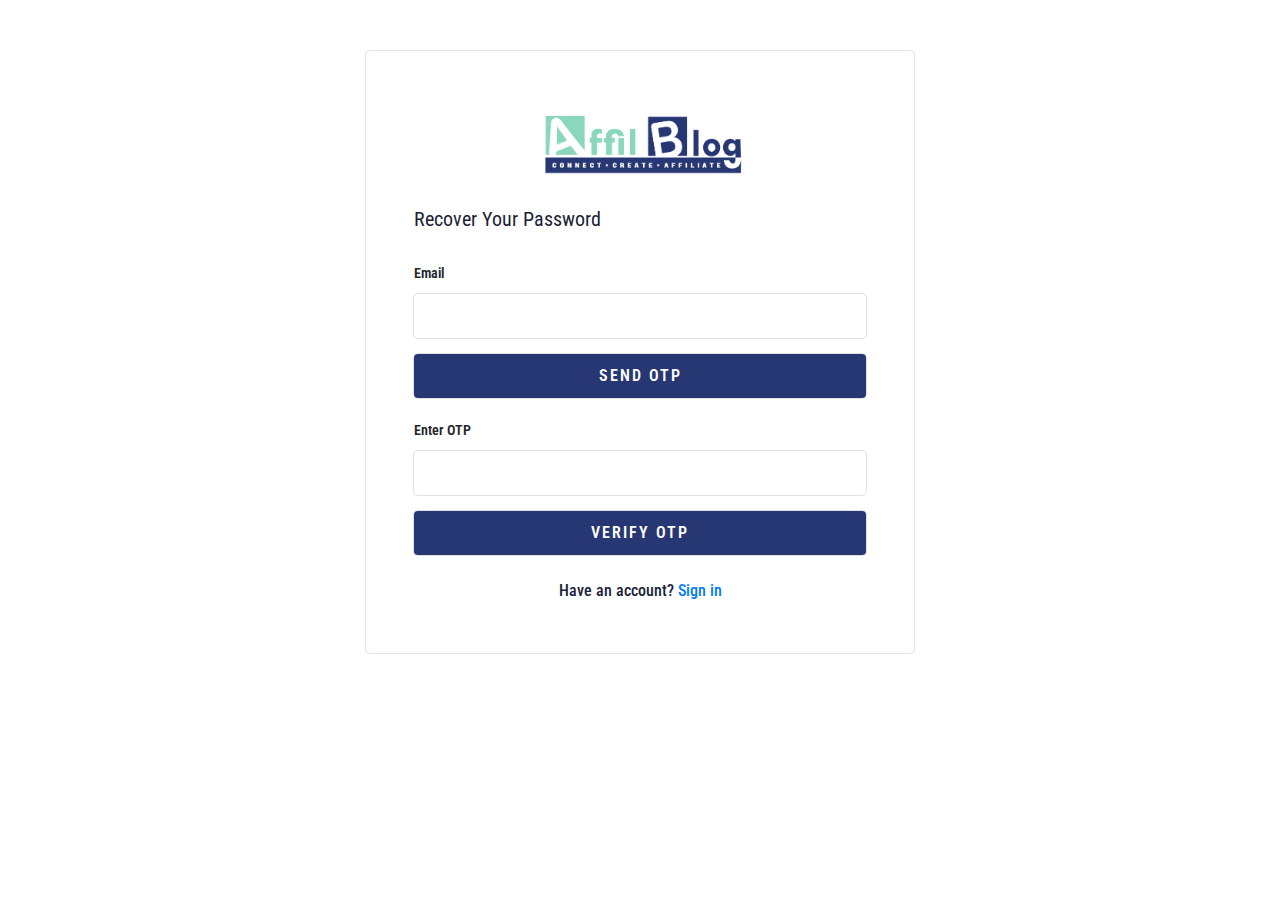
<file: forgot.html>
<!DOCTYPE html>
<html lang='en'>

	<head>
		<title> Welcome To blogpost </title>
		<meta charset='utf-8'>
		<meta content='width=device-width, initial-scale=1, maximum-scale=1' name='viewport'>

		<!-- Main Css Styles -->
		<link rel="stylesheet" href="assets/css/main.css">
		<link rel='stylesheet' href="assets/css/all.css">
		<link rel='stylesheet' href="assets/css/bootstrap.min.css" >
		<link rel='stylesheet' href="assets/css/swiper.min.css" >

		<!-- Font Awasome 5 Intro -->
		<link rel="stylesheet" href="https://use.fontawesome.com/releases/v5.1.1/css/all.css" integrity="sha384-O8whS3fhG2OnA5Kas0Y9l3cfpmYjapjI0E4theH4iuMD+pLhbf6JI0jIMfYcK3yZ" crossorigin="anonymous">

		<!-- Google Fonts CDN -->
		<link rel="preconnect" href="https://fonts.googleapis.com">
		<link rel="preconnect" href="https://fonts.gstatic.com" crossorigin>
		<link href="https://fonts.googleapis.com/css2?family=Roboto+Condensed:ital,wght@0,100..900;1,100..900&display=swap" rel="stylesheet">


		<!-- AOS Animation Link -->
		<link href="https://unpkg.com/aos@2.3.1/dist/aos.css" rel="stylesheet">
		
	</head>
    <body>

		<div id='wrapper'>

            <div class="container">
                <div class="login-form">
                    <div class="login-root">
                        <div class="box-root" style="min-height: 100vh;flex-grow: 1;">
                            <div class="box-root padding-top--24">
                                <div class="formbg-outer">
                                    <div class="formbg">
                                        <div class="formbg-inner padding-horizontal--48">

                                            <div class="looi-image text-center mb-4">
                                                <img src="assets/images/resource/logo.png" alt="affilblog logo" width="220">
                                            </div>

                                            <span class="padding-bottom--15">Recover Your Password</span>

                                            <form id="stripe-login">
                                                <div class="field padding-bottom--24">
                                                    <label for="email">Email</label>
                                                    <input type="email" name="email">
                                                </div>
                                                <div class="field padding-bottom--24 mb-3">
                                                    <input type="submit" name="submit" value="Send OTP">
                                                </div>
                                                <div class="field padding-bottom--24">
                                                    <label for="text">Enter OTP</label>
                                                    <input type="text" name="text">
                                                </div>
                                                <div class="field padding-bottom--24 mb-3">
                                                    <input type="submit" name="submit" value="Verify OTP">
                                                </div>
                                                <div class="footer-link">
                                                    <span>Have an account? <a href="login.html">Sign in</a></span>
                                                </div>
                                            </form>
                                        </div>
                                    </div>
                                </div>
                            </div>
                        </div>
                    </div>
                </div>
            </div>

        </div>


        <div class='overlaye toggle-btn' id='menu_sidebar'></div>

        <!-- Script Js -->
        <script type="text/javascript" src="assets/js/main.js"></script>
        <script type="text/javascript" src="assets/js/widgets.js"></script>


        <!-- AOS Animation Script -->
        <script src="https://unpkg.com/aos@2.3.1/dist/aos.js"></script>
        <script> AOS.init(); </script>

    </body>
</html>
</file>
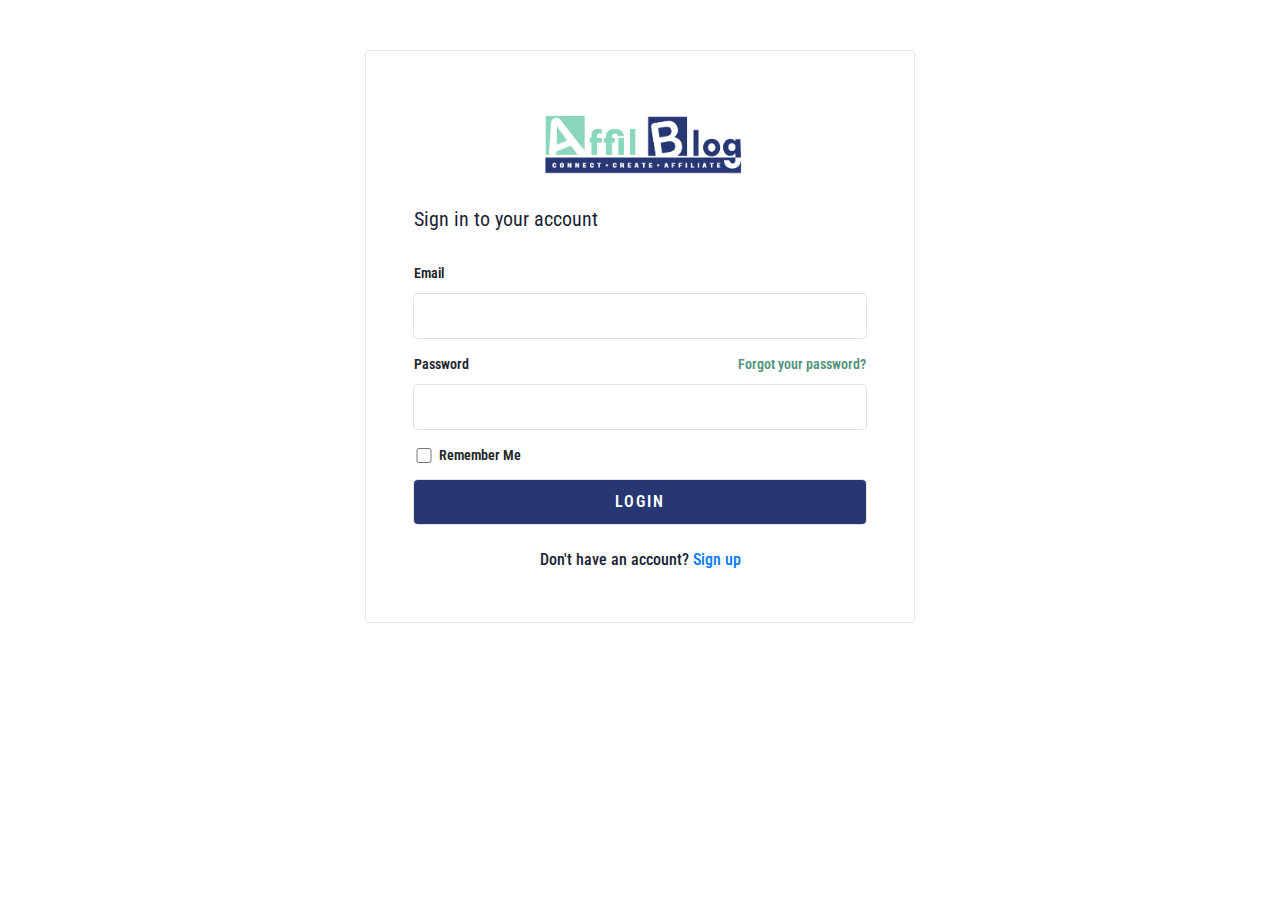
<file: login.html>
<!DOCTYPE html>
<html lang='en'>

	<head>
		<title> Welcome To blogpost </title>
		<meta charset='utf-8'>
		<meta content='width=device-width, initial-scale=1, maximum-scale=1' name='viewport'>

		<!-- Main Css Styles -->
		<link rel="stylesheet" href="assets/css/main.css">
		<link rel='stylesheet' href="assets/css/all.css">
		<link rel='stylesheet' href="assets/css/bootstrap.min.css" >
		<link rel='stylesheet' href="assets/css/swiper.min.css" >

		<!-- Font Awasome 5 Intro -->
		<link rel="stylesheet" href="https://use.fontawesome.com/releases/v5.1.1/css/all.css" integrity="sha384-O8whS3fhG2OnA5Kas0Y9l3cfpmYjapjI0E4theH4iuMD+pLhbf6JI0jIMfYcK3yZ" crossorigin="anonymous">

		<!-- Google Fonts CDN -->
		<link rel="preconnect" href="https://fonts.googleapis.com">
		<link rel="preconnect" href="https://fonts.gstatic.com" crossorigin>
		<link href="https://fonts.googleapis.com/css2?family=Roboto+Condensed:ital,wght@0,100..900;1,100..900&display=swap" rel="stylesheet">


		<!-- AOS Animation Link -->
		<link href="https://unpkg.com/aos@2.3.1/dist/aos.css" rel="stylesheet">
		
	</head>
    <body>

		<div id='wrapper'>

            <div class="container">
                <div class="login-form">
                    <div class="login-root">
                        <div class="box-root" style="min-height: 100vh;flex-grow: 1;">
                            <div class="box-root padding-top--24">
                                <div class="formbg-outer">
                                    <div class="formbg">
                                        <div class="formbg-inner padding-horizontal--48">

                                            <div class="looi-image text-center mb-4">
                                                <img src="assets/images/resource/logo.png" alt="affilblog logo" width="220">
                                            </div>

                                            <span class="padding-bottom--15">Sign in to your account</span>

                                            <form id="stripe-login">
                                                <div class="field padding-bottom--24">
                                                    <label for="email">Email</label>
                                                    <input type="email" name="email">
                                                </div>
                                                <div class="field padding-bottom--24">
                                                    <div class="grid--50-50">
                                                        <label for="password">Password</label>
                                                        <div class="reset-pass">
                                                            <a href="forgot.html">Forgot your password?</a>
                                                        </div>
                                                    </div>
                                                    <input type="password" name="password">
                                                </div>
                                                <div class="field field-checkbox padding-bottom--24 mb-2 flex-flex align-center">
                                                    <label for="checkbox">
                                                        <input type="checkbox" name="checkbox"> Remember Me
                                                    </label>
                                                </div>
                                                <div class="field padding-bottom--24 mb-3">
                                                    <input type="submit" name="submit" value="Login">
                                                </div>
                                                <div class="footer-link">
                                                    <span>Don't have an account? <a href="register.html">Sign up</a></span>
                                                </div>
                                            </form>
                                        </div>
                                    </div>
                                </div>
                            </div>
                        </div>
                    </div>
                </div>
            </div>

        </div>


        <div class='overlaye toggle-btn' id='menu_sidebar'></div>

        <!-- Script Js -->
        <script type="text/javascript" src="assets/js/main.js"></script>
        <script type="text/javascript" src="assets/js/widgets.js"></script>


        <!-- AOS Animation Script -->
        <script src="https://unpkg.com/aos@2.3.1/dist/aos.js"></script>
        <script> AOS.init(); </script>

    </body>
</html>
</file>
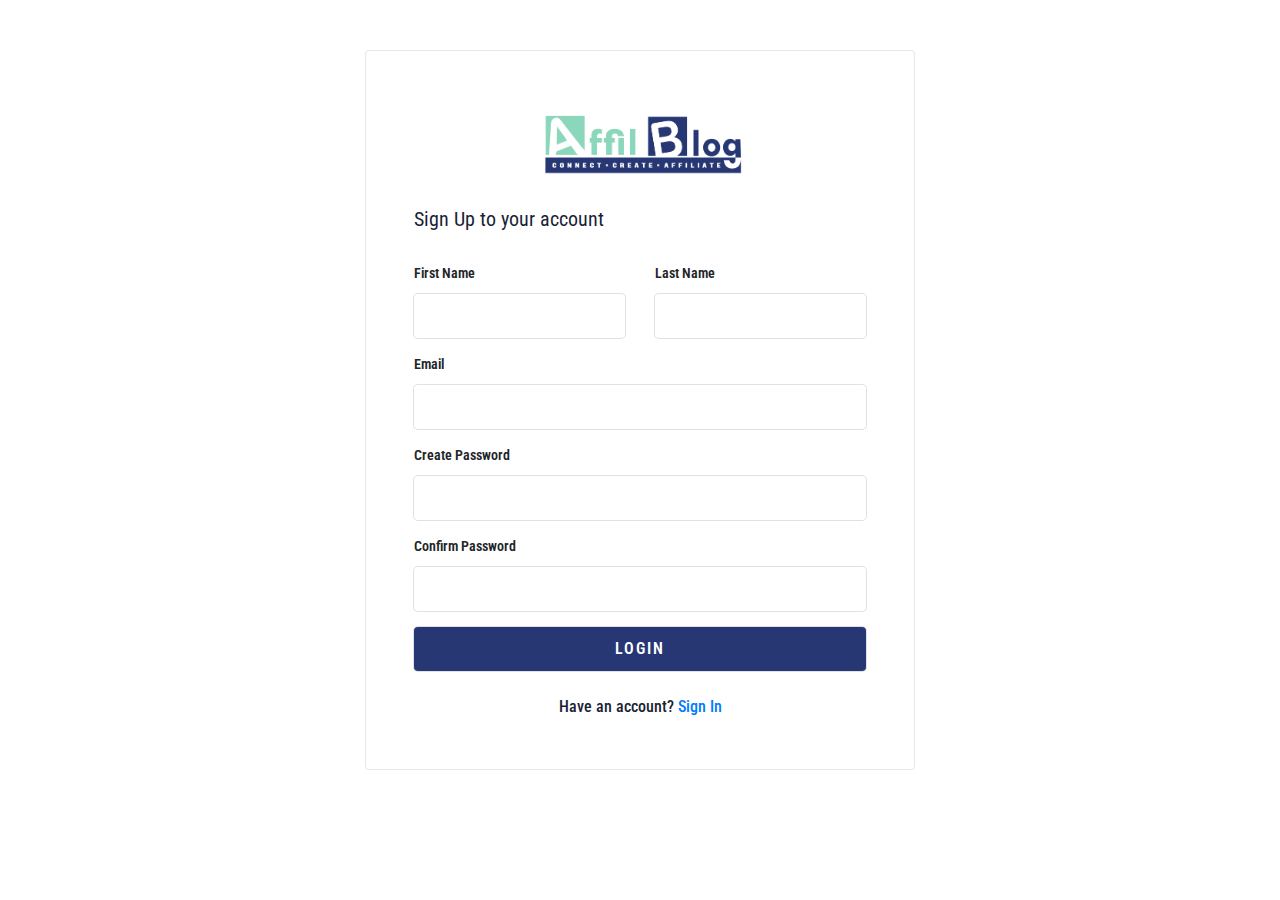
<file: register.html>
<!DOCTYPE html>
<html lang='en'>

	<head>
		<title> Welcome To blogpost </title>
		<meta charset='utf-8'>
		<meta content='width=device-width, initial-scale=1, maximum-scale=1' name='viewport'>

		<!-- Main Css Styles -->
		<link rel="stylesheet" href="assets/css/main.css">
		<link rel='stylesheet' href="assets/css/all.css">
		<link rel='stylesheet' href="assets/css/bootstrap.min.css" >
		<link rel='stylesheet' href="assets/css/swiper.min.css" >

		<!-- Font Awasome 5 Intro -->
		<link rel="stylesheet" href="https://use.fontawesome.com/releases/v5.1.1/css/all.css" integrity="sha384-O8whS3fhG2OnA5Kas0Y9l3cfpmYjapjI0E4theH4iuMD+pLhbf6JI0jIMfYcK3yZ" crossorigin="anonymous">

		<!-- Google Fonts CDN -->
		<link rel="preconnect" href="https://fonts.googleapis.com">
		<link rel="preconnect" href="https://fonts.gstatic.com" crossorigin>
		<link href="https://fonts.googleapis.com/css2?family=Roboto+Condensed:ital,wght@0,100..900;1,100..900&display=swap" rel="stylesheet">


		<!-- AOS Animation Link -->
		<link href="https://unpkg.com/aos@2.3.1/dist/aos.css" rel="stylesheet">
		
	</head>
    <body>

		<div id='wrapper'>

            <div class="container">
                <div class="login-form">
                    <div class="login-root">
                        <div class="box-root" style="min-height: 100vh;flex-grow: 1;">
                            <div class="box-root padding-top--24">
                                <div class="formbg-outer">
                                    <div class="formbg">
                                        <div class="formbg-inner padding-horizontal--48">

                                            <div class="looi-image text-center mb-4">
                                                <img src="assets/images/resource/logo.png" alt="affilblog logo" width="220">
                                            </div>

                                            <span class="padding-bottom--15">Sign Up to your account</span>

                                            <form id="stripe-login">
                                                <div class="row g-1">
                                                    <div class="col-lg-6">
                                                        <div class="field padding-bottom--24">
                                                            <label for="name">First Name</label>
                                                            <input type="text" name="name">
                                                        </div>
                                                    </div>
                                                    <div class="col-lg-6">
                                                        <div class="field padding-bottom--24">
                                                            <label for="name">Last Name</label>
                                                            <input type="text" name="name">
                                                        </div>
                                                    </div>
                                                </div>
                                                <div class="field padding-bottom--24">
                                                    <label for="email">Email</label>
                                                    <input type="email" name="email">
                                                </div>
                                                <div class="field padding-bottom--24">
                                                    <div class="grid--50-50">
                                                        <label for="password"> Create Password</label>
                                                    </div>
                                                    <input type="password" name="password">
                                                </div>
                                                <div class="field padding-bottom--24">
                                                    <div class="grid--50-50">
                                                        <label for="password"> Confirm Password</label>
                                                    </div>
                                                    <input type="password" name="password">
                                                </div>
                                                <div class="field padding-bottom--24 mb-3">
                                                    <input type="submit" name="submit" value="Login">
                                                </div>
                                                <div class="footer-link">
                                                    <span>Have an account? <a href="login.html">Sign In</a></span>
                                                </div>
                                            </form>
                                        </div>
                                    </div>
                                </div>
                            </div>
                        </div>
                    </div>
                </div>
            </div>

        </div>


        <div class='overlaye toggle-btn' id='menu_sidebar'></div>

        <!-- Script Js -->
        <script type="text/javascript" src="assets/js/main.js"></script>
        <script type="text/javascript" src="assets/js/widgets.js"></script>


        <!-- AOS Animation Script -->
        <script src="https://unpkg.com/aos@2.3.1/dist/aos.js"></script>
        <script> AOS.init(); </script>

    </body>
</html>
</file>
<file: assets/css/main.css>
:root {
    --primary-color: #273773;
    --secondary-color: #8ad7bc;
    --black-color: #000;
    --white-color: #fff;
}

html {
    background-color: #ffffff;
    font-family: "Roboto Condensed", sans-serif;
}

* {
    text-decoration: none !important;
}

body {
    background-color: #ffffff;
    font: 15px Open Sans, sans-serif;
    font-size: 16px;
    line-height: 1.7;
    font-weight: 400;
    color: #444444;
    padding: 0;
    margin: 0;
    overflow-x: hidden;
    font-family: "Roboto Condensed", sans-serif !important;
}

body.boxed #wrapper {
    margin: 0 auto;
    background: #ffffff;
    box-shadow: 0 1px 5px rgba(0, 0, 0, .05);
    max-width: 1170px;
    margin: 0 auto;
    padding: 0;
}

body.framed #wrapper {
    margin: 30px auto;
}

body.boxed {
    background: #ffffff none no-repeat scroll center center;
    background-size: cover;
    background-attachment: fixed;
}

body.boxed .header-menu.fixed-header {
    width: 1230px;
}

a {
    color: #717171;
    outline: 0 none;
    text-decoration: none;
    cursor: pointer;
}

a:hover,
a:focus {
    text-decoration: none;
    outline: 0 none;
}

a:visited {
    color: #6f6f6f
}

a:hover {
    color: #6f6f6f;
}

p a {
    color: #333333;
}

hr {
    clear: both;
    border-top: 1px solid rgba(0, 0, 0, .3);
}

section,
article,
aside,
details,
figcaption,
figure,
footer,
header,
hgroup,
main,
menu,
nav,
summary {
    display: block;
    margin: 0;
}

address {
    font-style: italic;
}

table {
    background-color: transparent;
}

table thead th {
    color: #333;
}

::selection {
    color: #000;
    background: #dbdbdb;
}

::-moz-selection {
    color: #000;
    background: #dbdbdb;
}

.overflow-hide {
    overflow: hidden;
}

.overflow-auto {
    overflow: auto;
}

.clear {
    clear: both;
}

.pull-none {
    float: none;
}

::-moz-selection {
    background: #3396d1;
    color: #fff;
}

::selection {
    background: #3396d1;
    color: #fff;
}

.dis-block {
    display: block;
    width: 100%;
}

ul,
li {
    list-style: none;
    margin: 0;
    padding: 0;
}

img {
    max-width: 100%;
    height: auto;
}

input[type="text"],
input[type="email"],
input[type="password"],
input[type="url"],
input[type="search"],
textarea {
    color: #777777;
    padding: 9px 10px;
    width: 100%;
    font-size: 12px;
    background-color: #fff;
    border: 1px solid #ccc;
    border-radius: 0;
    margin-bottom: 10px;
    box-sizing: border-box;
}

input[type="text"]:focus,
input[type="email"]:focus,
input[type="password"]:focus,
input[type="url"]:focus,
input[type="search"]:focus,
textarea:focus {
    color: #777;
    background-color: #fff;
    border-color: #777;
    outline: none;
}

input[type="submit"] {
    font-family: "Roboto Condensed", sans-serif;
    font-weight: 600;
    padding: 8px 26px;
    font-size: 11px;
    color: #000000;
    border: 2px solid #282828;
    letter-spacing: 1px;
    text-transform: uppercase;
    display: inline-block;
    -webkit-transition: all .3s ease-in;
    transition: all .3s ease-in;
    background-color: #fff;
}

button,
input[type=button],
input[type=reset],
input[type=submit],
.button {
    cursor: pointer;
    display: inline-block;
    text-align: center;
    white-space: nowrap;
    vertical-align: middle;
    -webkit-user-select: none;
    -moz-user-select: none;
    -ms-user-select: none;
    user-select: none;
    border-color: transparent;
    text-decoration: none !important;
    border: 1px solid transparent;
    padding: .375rem 1rem;
    -webkit-transition: color .15s ease-in-out, background-color .15s ease-in-out, border-color .15s ease-in-out, -webkit-box-shadow .15s ease-in-out;
    transition: color .15s ease-in-out, background-color .15s ease-in-out, border-color .15s ease-in-out, -webkit-box-shadow .15s ease-in-out;
    transition: color .15s ease-in-out, background-color .15s ease-in-out, border-color .15s ease-in-out, box-shadow .15s ease-in-out;
    transition: color .15s ease-in-out, background-color .15s ease-in-out, border-color .15s ease-in-out, box-shadow .15s ease-in-out, -webkit-box-shadow .15s ease-in-out;
}

button:focus,
input[type=button]:focus,
input[type=reset]:focus,
input[type=submit]:focus,
.button:focus {
    outline: 0;
}

button:hover,
button:focus,
input[type=button]:hover,
input[type=button]:focus,
input[type=reset]:hover,
input[type=reset]:focus,
input[type=submit]:hover,
input[type=submit]:focus,
.button:hover,
.button:focus {
    border-color: #ffffff00;
}

.widget-item-control,
.blog-feeds {
    display: none
}

.social-header ul li a:before,
.widget .follow-widget li a:before,
.social-icon>li>a {
    font-family: "Roboto Condensed", sans-serif;
    font-style: normal;
    font-weight: 400;
    line-height: 29px;
    -webkit-font-smoothing: antialiased;
    -moz-osx-font-smoothing: grayscale;
}

.facebook:before {
    content: "\f39e";
}

.twitter:before {
    content: "\f099";
}

.gplus:before {
    content: "\f0d5";
}

.rss:before {
    content: "\f143";
}

.youtube:before {
    content: "\f167";
}

.skype:before {
    content: "\f17e";
}

.stumbleupon:before {
    content: "\f1a3";
}

.tumblr:before {
    content: "\f173";
}

.vine:before {
    content: "\f1ca";
}

.stack-overflow:before {
    content: "\f16c";
}

.linkedin:before {
    content: "\f0e1";
}

.dribbble:before {
    content: "\f17d";
}

.soundcloud:before {
    content: "\f1be";
}

.behance:before {
    content: "\f1b4";
}

.digg:before {
    content: "\f1a6";
}

.instagram:before {
    content: "\f16d";
}

.pinterest:before {
    content: "\f0d2";
}

.delicious:before {
    content: "\f1a5";
}

.apple:before {
    content: "\f179";
}

.android:before {
    content: "\f17b";
}

.github:before {
    content: "\f09b";
}

.mail:before {
    content: "\f0e0";
}

#loader {
    display: flex;
    justify-content: center;
    align-items: center;
    position: fixed;
    top: 0;
    bottom: 0;
    left: 0;
    right: 0;
    background-color: #fff;
    width: 100%;
    z-index: 99999;
}

.spinner-loader:after {
    z-index: 2;
    content: "";
    height: 48px;
    width: 48px;
    position: absolute;
    margin-left: -24px;
    margin-top: -24px;
    transition: all .75s ease 0s;
    border-radius: 100%;
    border-right: 2px solid #8ad7bc;
    border-top: 2px solid #ddd;
    border-left: 2px solid #ddd;
    border-bottom: 2px solid #ddd;
    -webkit-animation: spinner .45s infinite linear;
    animation: spinner .45s infinite linear;
    -webkit-transform-origin: center;
    transform-origin: center;
    opacity: 1;
}

@-webkit-keyframes spinner {
    0% {
        -webkit-transform: rotate(0deg);
        transform: rotate(0deg)
    }

    to {
        -webkit-transform: rotate(1turn);
        transform: rotate(1turn)
    }
}

@keyframes spinner {
    0% {
        -webkit-transform: rotate(0deg);
        transform: rotate(0deg)
    }

    to {
        -webkit-transform: rotate(1turn);
        transform: rotate(1turn)
    }
}

#stringPreloader {
    position: fixed;
    top: 0;
    bottom: 0;
    left: 0;
    right: 0;
    margin: auto;
    width: 100px;
}

.archive .home-link,
.index .home-link,
.home-link {
    display: none !important;
}

.post-filter-message {
    display: block;
    font: normal bold 36px, sans-serif;
    font-size: 13px;
    font-weight: 400;
    color: #222222;
    background: #f8f8f8;
    margin-bottom: 40px;
    text-decoration: none;
    text-transform: uppercase;
    text-align: center;
}

.post-filter-message p {
    display: block;
    padding: 20px;
}

.post-filter-message .search-label {
    font-weight: 600;
    color: #8ad7bc;
}

.post-filter-message .search-label:after {
    content: '.';
    color: #8ad7bc;
}

.post-filter-message p a {
    padding-left: .4em;
    text-decoration: underline;
}

body.open {
    overflow: hidden;
    top: 0;
}

.blog-posts,
.post-outer-container {
    width: 100%;
}

.post-feeds {
    display: none !important
}

#Theme-Options {
    display: none;
}

.no-padding {
    padding: 4px !important;
}

.no_result {
    text-align: center;
}

.overlaye {
    position: fixed;
    z-index: 2;
    top: 0;
    left: 0;
    width: 100%;
    height: 100%;
    background: #1C1D21;
    opacity: 0;
    visibility: hidden;
    transition: opacity .5s, visibility .5s;
    z-index: 999999;
}

.open .overlaye {
    opacity: .6;
    visibility: visible;
}

h1,
h2,
h3,
h4,
h5,
h6 {
    color: #060429;
}

h1 a,
h2 a,
h3 a,
h4 a,
h5 a,
h6 a {
    color: #060429;
}

h1 {
    font-size: 36px;
    line-height: 45px;
    margin-bottom: 25px;
    font-weight: 700;
}

h2 {
    font-size: 32px;
    line-height: 45px;
    margin-bottom: 25px;
    font-weight: 700;
}

h3 {
    font-size: 28px;
    line-height: 35px;
    margin-bottom: 20px;
    font-weight: 700;
}

h4 {
    font-size: 22px;
    line-height: 32px;
    margin-bottom: 15px;
    font-weight: 600;
}

h5 {
    font-size: 18px;
    line-height: 24px;
    margin-bottom: 10px;
    font-weight: 600;
}

h6 {
    font-size: 16px;
    line-height: 22px;
    margin-bottom: 10px;
    font-weight: 600;
}

p {
    line-height: 24px;
    margin-bottom: 24px;
}

header {
    border: 1px solid #eee;
    margin-bottom: 0px;
}

#header-top {
    padding: 0 30px !important;
}

.logo-area .page-header-title {
    text-transform: uppercase;
    letter-spacing: 5px;
    font: normal bold 36px, sans-serif;
    color: #000000;
    margin: 0;
    opacity: 1;
    visibility: visible;
    -webkit-transition: opacity .24s ease-in-out;
    -moz-transition: opacity .24s ease-in-out;
    transition: opacity .24s ease-in-out;
}

.logo-area .page-header-title a:hover {
    color: #000000;
}

.logo-area .page-header-description {
    display: none;
}

.logo-area img {
    max-width: 140%;
    height: auto;
    opacity: 1;
    -webkit-transition: all .3s cubic-bezier(.215, .61, .355, 1);
    -ms-transition: all .3s cubic-bezier(.215, .61, .355, 1);
    transition: all .3s cubic-bezier(.215, .61, .355, 1);
}

.page-header-title-link:visited {
    color: #000;
}

.social-header {
    display: flex;
    align-items: center;
}

.social-header ul>li {
    margin-right: 20px;
    float: left;
    list-style: none;
}

.header .openBtn span {
    margin-left: 10px;
}

.overlay {
    top: 0;
    left: 0;
    visibility: hidden;
    display: block;
    opacity: 0;
    -webkit-transform: translateY(0);
    -moz-transform: translateY(0);
    -ms-transform: translateY(0);
    -o-transform: translateY(0);
    transform: translateY(0);
    background-color: #FFFFFF;
    width: 100%;
    height: 100%;
    position: fixed;
    z-index: 99999;
    -webkit-transition: opacity .5s ease-in-out, visibility .5s ease-in-out;
    -moz-transition: opacity .5s ease-in-out, visibility .5s ease-in-out;
    -ms-transition: opacity .5s ease-in-out, visibility .5s ease-in-out;
    -o-transition: opacity .5s ease-in-out, visibility .5s ease-in-out;
    transition: opacity .5s ease-in-out, visibility .5s ease-in-out;
}

.overlay-content form {
    max-width: 90%;
    width: 800px;
    height: 100px;
    margin: auto !important;
    position: absolute;
    left: 0;
    right: 0;
    top: 0;
    bottom: 0;
}

span.closebtn {
    font-size: 23px;
    line-height: 23px;
    display: block;
    cursor: pointer;
    width: 25px;
    height: 25px;
    margin: auto !important;
    position: absolute;
    left: auto;
    right: 50px;
    top: 50px;
    bottom: auto;
}

.overlay-content input[type="text"] {
    background-color: #d4cdcd00;
    padding: 0 85px 0 30px;
    width: 100%;
    height: 100%;
    font-size: 40px;
    line-height: 50px;
    border-width: 0;
    border-style: solid;
    border-bottom-width: 1px;
    border-bottom-style: solid;
}

.overlay-content button {
    background-color: transparent;
    font-size: 32px;
    line-height: 32px;
    padding: 0;
    border-width: 0;
    border-style: solid;
    width: 90px;
    height: 100%;
    margin: auto !important;
    position: absolute;
    left: auto;
    right: 0;
    top: 0;
    bottom: 0;
}

.overlay-content button svg {
    width: 50px;
    height: 50px;
}

.search-overlay-show {
    visibility: visible;
    opacity: 1;
}

.main-menu {
    position: relative;
}

.main-menu>ul {
    display: -ms-flexbox;
    flex-direction: -ms-row;
    display: -webkit-box;
    display: -moz-box;
    display: box;
    -webkit-box-orient: horizontal;
    -moz-box-orient: horizontal;
    box-orient: horizontal;
    display: flex;
    flex-direction: row;
    justify-content: end;
    width: 100%;
    height: 100%;
    list-style: none;
    margin: 0px;
    padding: 0px;
}

.main-menu>ul>li {
    position: relative;
    text-align: center;
}

.main-menu ul li a {
    display: block;
    color: var(--primary-color);
    font-size: 13px;
    font-weight: 600;
    line-height: 22px;
    text-decoration: none;
    display: flex;
    -webkit-box-align: center;
    -ms-flex-align: center;
    align-items: center;
    height: 100%;
    letter-spacing: 0.05em;
    text-transform: uppercase;
    padding: 0px 15px;
    height: 60px;
}

.top-bar ul li {
    margin-right: 25px;
}

.top-bar a {
    color: var(--white-color) !important;
    font-weight: normal;
}

.top-bar a .fa {
    color: var(--secondary-color);
    padding-right: 6px;
}

.top-bar ul li:last-child {
    margin-right: 0 !important;
}

.fixed-nav .main-menu>ul>li>a {
    padding: 20px 15px;
}

.main-menu>ul>li>a:not(:last-child):after {
    color: #000;
    content: '\f107';
    font-family: "Roboto Condensed", sans-serif;
    font-style: normal;
    font-weight: normal;
    text-decoration: inherit;
    position: relative;
    font-weight: 900;
    margin-left: 7px;
    background: none !important;
    font-size: 14px;
}

.main-menu ul li ul {
    display: none !important;
    position: absolute;
    left: 0;
    display: block;
    min-width: 200px;
    z-index: 200;
    background-color: #ffffff;
    border: 1px #efefef solid;
    border-top: 2px #f74337 solid;
    margin-left: .5em;
}

.main-menu ul li:hover>ul {
    display: block !important;
}

.main-menu ul li ul li {
    background-color: #ffffff;
    position: relative;
}

.main-menu ul>li>ul>li+li>a {
    border-top: 1px #ededed solid;
}

.main-menu ul>li>ul>li>ul {
    z-index: 300;
    top: 0;
    left: 100%;
}

.main-menu ul>li>ul>li>a {
    display: -webkit-box;
    display: -ms-flexbox;
    display: flex;
    -webkit-box-pack: justify;
    -ms-flex-pack: justify;
    justify-content: space-between;
    padding: 10px 15px;
    transition: padding-left .3s linear, padding-right .3s linear;
    font-size: 11px;
    line-height: 20px;
    font-weight: 400;
    font-style: normal;
    text-transform: uppercase;
    letter-spacing: 1px;
    height: auto;
}

.main-menu ul>li>ul>li>a:not(:last-child):after {
    content: '\f105';
    font-family: "Roboto Condensed", sans-serif;
    font-weight: 900;
    background: none !important;
    color: #999 !important;
    font-size: 14px;
    position: relative;
    top: 2px;
}

.main-menu ul>li>ul a:hover {
    padding-left: 1.5rem;
    color: black;
    background-color: #eee;
}

#sidebar-menu {
    position: fixed;
    top: 0;
    left: -300px;
    width: 300px;
    height: 100%;
    padding: 50px 30px;
    -webkit-box-sizing: border-box;
    -moz-box-sizing: border-box;
    box-sizing: border-box;
    -webkit-transition: all .3s ease-in;
    -moz-transition: all .3s ease-in;
    -o-transition: all .3s ease-in;
    transition: all .3s ease-in;
    text-align: center;
    background-color: #fff;
    z-index: 9999999;
}

body.open {
    overflow: hidden;
    top: 0;
}

.mobile-logo .page-header-container img {
    height: 30px;
    width: auto;
}

.header-mobile {
    display: flex;
    webkit-box-align: center;
    -ms-flex-align: center;
    align-items: center;
    background: #ffffff;
    height: 55px;
}

.mobile-logo {
    line-height: 55px;
    -webkit-box-align: center;
    -ms-flex-align: center;
    align-items: center;
}

.mobile-logo .page-header-title {
    text-transform: uppercase;
    letter-spacing: 5px;
    font: normal bold 36px, sans-serif;
    font-size: 40px;
    display: block;
    color: #000000;
    margin: 0;
    opacity: 1;
    visibility: visible;
    -webkit-transition: opacity .24s ease-in-out;
    -moz-transition: opacity .24s ease-in-out;
    transition: opacity .24s ease-in-out;
}

.mobile-logo .page-header-title a:hover {
    color: #000000;
}

.mobile-logo .page-header-description {
    display: none;
}

body.open #sidebar-menu {
    left: 0;
    box-shadow: 0.2px 0.2px 20px var(--primary-color);
}

.sidebar-menu {
    width: 270px;
    height: 100%;
    background: #fff;
    z-index: 999999999;
    transition: all 300ms ease-in-out;
    position: absolute;
    top: 0;
    bottom: 0;
    left: 0;
    box-sizing: border-box;
    padding: 20px 20px;
    overflow-y: auto;
}

.close-icon {
    position: absolute;
    right: 2.5rem;
    top: 1.5rem;
    overflow: hidden;
    z-index: 1001;
    background: transparent;
    color: transparent;
}

a.toggle-btn span {
    display: block;
    width: 35px;
    height: 2px;
    background: #d9d9d9;
    transform: rotate(-45deg);
}

a.toggle-btn span:after {
    content: '';
    display: block;
    width: 35px;
    height: 2px;
    background: #d9d9d9;
    transform: rotate(90deg);
}

#mobile-menu {
    float: left;
    width: 100%;
    background: transparent;
    margin-top: 10px;
    position: relative;
    -webkit-box-sizing: content-box;
    -moz-box-sizing: content-box;
    box-sizing: content-box;
}

#mobile-menu ul {
    padding-left: 0;
    list-style: none;
    margin-bottom: 0;
}

#mobile-menu ul li {
    position: relative;
    width: 100%;
    margin: 0px;
    font-weight: 400;
    text-transform: uppercase;
}

#mobile-menu ul li a {
    width: 100%;
    margin: 0;
    text-align: left;
    color: var(--primary-color);
    border-bottom: 1px solid #eeeeee;
    text-decoration: none;
    position: relative;
    display: block;
    padding: 1rem 0;
    font-size: 14px;
    cursor: pointer;
    font-weight: 700;
    letter-spacing: 1.5px;
}

#mobile-menu ul.menu-dropdown li a {
    font-family: "Roboto Condensed", sans-serif;
    font-size: 13px;
    font-weight: 400;
    letter-spacing: 2px;
    text-transform: uppercase;
    padding-left: 1rem;
    padding: 1.2em 10% !important;
    text-shadow: none !important;
}

#mobile-menu .menu-dropdown {
    display: none;
}

#mobile-menu ul li a:hover {
    color: #A0A0A0;
}

#mobile-menu ul>li.parent>a:after,
#mobile-menu ul>li.parent>a:after {
    font-family: "Roboto Condensed", sans-serif;
    content: "\f078";
    font-size: 13px;
    font-weight: 900;
    position: absolute;
    top: 0;
    right: 0;
    margin-right: 10px;
    height: 100%;
    display: flex;
    flex-direction: row;
    align-items: center;
    justify-content: center;
}

#mobile-menu ul>.parent.active>a:after {
    content: "\f077";
}

.fixed-nav.header-mobile,
header>.fixed-nav {
    position: fixed;
    box-shadow: 0 2px 8px rgba(0, 0, 0, .08);
    border: 0;
    top: 0;
    z-index: 9999;
    width: 100%;
    background-color: #fff;
}

.boxed header>.fixed-nav {
    width: 1170px;
}

#featured-area {
    margin-bottom: 40px;
}

#featured.swiper-container,
#grid.swiper-container {
    height: 540px;
    width: 100%;
}

#featured.swiper-container .featured-overlay,
#grid.swiper-container .featured-overlay {
    position: relative;
    background-color: rgba(0, 0, 0, .6) !important;
    height: 100%;
    width: 100%;
    margin: 0;
    text-align: center;
    display: -webkit-box;
    display: -ms-flexbox;
    display: -webkit-flex;
    display: flex;
    -webkit-box-pack: center;
    -ms-flex-pack: center;
    -webkit-justify-content: center;
    justify-content: center;
    -webkit-box-align: center;
    -ms-flex-align: center;
    -webkit-align-items: center;
    align-items: center;
    padding: 60px;
}

#featured.swiper-container .featured-overlay .featured-title {
    font: bold 42px;
    font-size: 48px;
    padding-left: 12%;
    padding-right: 12%;
    text-shadow: 0 0 150px rgba(0, 0, 0, 0.2);
    line-height: 1.3em;
}

#grid.swiper-container .featured-overlay .featured-title {
    font: bold 42px;
    font-size: 28px;
    padding-bottom: 16px;
    padding-top: 7px;
    margin: 0;
    line-height: 1.3em;
}

#grid.swiper-container .featured-title a {
    color: #fff;
}

.featured-overlay .featured-cat,
.featured-overlay .featured-post-meta {
    font: bold 20px Roboto, sans-serif;
    font-weight: 600;
    font-size: 10px;
    line-height: 1.5;
    margin-bottom: 16px;
    text-transform: uppercase;
    color: #fff;
}

.featured-overlay a {
    color: #fff;
}

.featured-overlay .featured-post-meta a {
    color: #fff;
}

.featured-overlay .featured-post-meta .post-date {
    padding-left: 15px
}

.featured-overlay .featured-post-meta .post-author {
    position: relative;
    margin-bottom: 0;
    padding-right: 20px
}

.featured-overlay .featured-post-meta .post-author:after {
    content: "";
    width: 5px;
    height: 5px;
    position: absolute;
    top: 50%;
    margin-top: -3px;
    border-top: 5px solid #fff;
    right: 0
}

.swiper-button-prev,
.swiper-button-next {
    background: #fff;
    position: absolute;
    top: 50%;
    width: 44px;
    height: 44px;
    margin-top: -22px;
    z-index: 10;
    cursor: pointer;
    -moz-background-size: 17px 34px;
    -webkit-background-size: 17px 34px;
    background-size: 17px 34px;
    background-position: center;
    background-repeat: no-repeat;
    -webkit-transition: 300ms;
    -moz-transition: 300ms;
    -o-transition: 300ms;
    transition: 300ms;
}

.swiper-button-prev:focus,
.swiper-button-next:focus {
    outline: 0;
}

.swiper-button-prev.swiper-button-disabled,
.swiper-button-next.swiper-button-disabled {
    opacity: 0;
    cursor: auto;
    pointer-events: none;
}

.swiper-container:hover .swiper-button-prev.swiper-button-disabled,
.swiper-container:hover .swiper-button-next.swiper-button-disabled {
    opacity: 0.3;
}

.swiper-button-prev,
.swiper-container-rtl .swiper-button-next {
    background-image: url("data:image/svg+xml;charset=utf-8,%3Csvg%20xmlns%3D'http%3A%2F%2Fwww.w3.org%2F2000%2Fsvg'%20viewBox%3D'0%200%2027%2044'%3E%3Cpath%20d%3D'M0%2C22L22%2C0l2.1%2C2.1L4.2%2C22l19.9%2C19.9L22%2C44L0%2C22L0%2C22L0%2C22z'%20fill%3D'%23000000'%2F%3E%3C%2Fsvg%3E");
    left: 0;
    right: auto;
    opacity: 0;
    background-size: 15px 15px;
}

.swiper-container:hover .swiper-button-prev,
.swiper-container:hover .swiper-container-rtl .swiper-button-next {
    left: 15px;
    opacity: 1;
}

.swiper-button-next,
.swiper-container-rtl .swiper-button-prev {
    background-image: url("data:image/svg+xml;charset=utf-8,%3Csvg xmlns='http://www.w3.org/2000/svg' viewBox='0 0 27 44'%3E%3Cpath d='M27,22L27,22L5,44l-2.1-2.1L22.8,22L2.9,2.1L5,0L27,22L27,22z' fill='%23000000' /%3E%3C/svg%3E%0A");
    right: 0;
    left: auto;
    opacity: 0;
    background-size: 15px 15px;
}

.swiper-container:hover .swiper-button-next,
.swiper-container:hover .swiper-container-rtl .swiper-button-prev {
    right: 15px;
    opacity: 1;
}

.block.block_3 {
    grid-gap: 10px;
    display: grid;
    grid-template-columns: repeat(3, 1fr);
    margin: 0 auto;
}

.block.block_1 {
    grid-gap: 10px;
    display: grid;
    grid-template-columns: repeat(4, 1fr);
    margin: 0 auto;
}

.block {
    position: relative;
}

.block .article__grid {
    display: grid;
    grid-template-columns: 1fr;
    grid-template-rows: 200px auto;
    grid-gap: 15px;
    width: 100%;
}

.block .article__image {
    background: #bcbcbc;
}

.block .article__image img {
    width: 100%;
    height: 100%;
    object-fit: cover;
}

.block .article__content {
    padding: 0 10px;
    position: relative !important;
}

#block_4 .text {
    padding: 60px 80px 20px;
}

.post-meta {
    font: bold 14px Roboto, sans-serif;
    font-size: 12px;
    font-weight: 400;
    letter-spacing: .04em;
    display: inline-block;
    margin: 8px 0 0 0;
    text-transform: capitalize;
}

.post-meta .post-author {
    position: relative;
    margin-bottom: 0;
    padding-right: 15px;
}

.post-meta .post-date {
    position: relative;
    margin-bottom: 0;
    padding-left: 10px;
}

.article__content>header {
    border: none;
}

span.post-categories {
    text-transform: uppercase;
    font-size: 12px;
}

.block h2.entry-title {
    font: bold 42px;
    font-size: 20px;
    line-height: 28px;
    margin-bottom: 0;
    margin-top: 5px;
    overflow: hidden;
    -o-text-overflow: ellipsis;
    text-overflow: ellipsis;
    display: -webkit-box;
    -webkit-line-clamp: 2;
    -webkit-box-orient: vertical;
}

.block.block_3 {
    grid-gap: 15px;
}

.block.block_1 {
    grid-gap: 30px;
}

.post-meta {
    margin: 0;
    padding-top: 5px;
}

.article__image img {
    width: 100%;
}

#block-top>.widget {
    margin-top: 50px;
}

#block-top>.widget:first-child {
    margin-top: 0;
}

#block-top .widget h3.title {
    font: bold 14px Roboto, sans-serif;
    color: #000000;
    position: relative;
    font-size: 1.4rem;
    margin-bottom: 30px;
    line-height: 1;
}

#featured_1 img,
#featured_2 img,
#featured_3 img,
#featured_4 img,
#block_1 img,
#block_2 img,
#block_4 img {
    width: 100%;
    height: 100%;
    object-fit: cover;
}

.block {
    position: relative;
}

.thumb {
    width: 100%;
    height: 100%;
}

#featured_1 {
    display: grid;
    grid-gap: 4px;
    grid-template-columns: 2fr 1fr 1fr;
    grid-template-rows: 430px;
}

#block_4 {
    display: grid;
    grid-gap: 4px;
    grid-template-columns: 1fr;
    grid-template-rows: 430px;
}

#featured_2 {
    display: grid;
    grid-gap: 4px;
    grid-template-rows: repeat(4, minmax(-webkit-max-content, 1fr));
    grid-template-rows: repeat(4, minmax(max-content, 1fr));
    grid-template-columns: repeat(8, minmax(-webkit-max-content, 1fr));
    grid-template-columns: repeat(8, minmax(max-content, 1fr));
    grid-template-areas: "aaaabbbb""aa a a b b b b""aaaaccdd""aaaaccdd";
    height: 460px;
}

#featured_2>.block:nth-child(1) {
    grid-area: a;
}

#featured_2>.block:nth-child(2) {
    grid-area: b;
}

#featured_2>.block:nth-child(3) {
    grid-area: c;
}

#featured_2>.block:nth-child(4) {
    grid-area: d;
}

#featured_3 {
    display: grid;
    grid-gap: 4px;
    grid-template-rows: repeat(4, minmax(-webkit-max-content, 1fr));
    grid-template-rows: repeat(4, minmax(max-content, 1fr));
    grid-template-columns: repeat(8, minmax(-webkit-max-content, 1fr));
    grid-template-columns: repeat(8, minmax(max-content, 1fr));
    grid-template-areas: "aaaabbcc""aaaabbcc""aaaaddee""aaaaddee";
    height: 460px;
}

#featured_3>.block:nth-child(1) {
    grid-area: a;
}

#featured_3>.block:nth-child(2) {
    grid-area: b;
}

#featured_3>.block:nth-child(3) {
    grid-area: c;
}

#featured_3>.block:nth-child(4) {
    grid-area: d;
}

#featured_3>.block:nth-child(5) {
    grid-area: e;
}

#featured_1 .content,
#featured_2 .content,
#featured_3 .content,
#block_2 .content,
#block_4 .content {
    position: absolute;
    bottom: 40px;
    left: 40px;
    color: #000;
    width: 100%;
    background-color: bisque;
    bottom: 0;
    left: 0;
    right: 0;
    background-color: transparent;
    background-image: -moz-linear-gradient(to bottom, rgba(0, 0, 0, 0) 0, rgba(0, 0, 0, 0.6) 50%, rgba(0, 0, 0, .9) 100%);
    background-image: -ms-linear-gradient(to bottom, rgba(0, 0, 0, 0) 0, rgba(0, 0, 0, 0.6) 50%, rgba(0, 0, 0, .9) 100%);
    background-image: -o-linear-gradient(to bottom, rgba(0, 0, 0, 0) 0, rgba(0, 0, 0, 0.6) 50%, rgba(0, 0, 0, .9) 100%);
    background-image: -webkit-linear-gradient(to bottom, rgba(0, 0, 0, 0) 0, rgba(0, 0, 0, 0.6) 50%, rgba(0, 0, 0, .9) 100%);
    background-image: -webkit-gradient(linear, center top, center bottom, from(rgba(0, 0, 0, 0)), to(rgba(0, 0, 0, 0.9)));
    background-image: linear-gradient(to bottom, rgba(0, 0, 0, 0) 0, rgb(0 0 0 / 18%) 50%, rgb(0 0 0 / 46%) 100%);
    float: left;
    position: absolute;
    top: auto;
    bottom: 0;
    left: 0;
    width: 100%;
}

#featured_1>.block:nth-child(n+2) .post-meta .post-author,
#featured_2>.block:nth-child(n+2) .post-meta .post-author,
#featured_3>.block:nth-child(n+2) .post-meta .post-author {
    display: none;
}

#featured_1>.block:nth-child(n+2) .post-meta .post-date,
#featured_2>.block:nth-child(n+2) .post-meta .post-date,
#featured_3>.block:nth-child(n+2) .post-meta .post-date {
    padding-left: 0;
}

#featured_1 a,
#featured_1 .article__date,
#featured_1 span,
#featured_3 a,
#featured_3 .article__date,
#featured_3 span,
#featured_2 a,
#featured_2 span,
#featured_2 .article__date,
#block_4 a,
#block_4 span,
#block_4 .article__date {
    color: #fff;
}

#featured_1 a.post-cat,
.cat>span>a {
    background-color: #8ad7bc;
    color: #fff;
}

#featured_1 .article__date::before,
#featured_3 .article__date::before {
    background-color: #fff;
}

.text {
    padding: 60px 30px 20px;
}

#featured_1>.block:not(:first-child) .article__author,
#featured_1>.block:not(:first-child) .article__date:before,
#featured_1>.block:not(:first-child) .article__author-image,
#featured_2>.block:not(:first-child) .article__author,
#featured_2>.block:not(:first-child) .article__date:before,
#featured_2>.block:not(:first-child) .article__author-image #featured_3>.block:not(:first-child) .article__author,
#featured_3>.block:not(:first-child) .article__date:before,
#featured_3>.block:not(:first-child) .article__author-image {
    display: none;
}

#featured_1 .entry-title,
#featured_2 .entry-title,
#featured_3 .entry-title {
    font: bold 42px;
    text-transform: capitalize;
    margin: 0;
    font-size: 18px !important;
    line-height: 23px !important;
    font-weight: 700 !important;
    text-overflow: ellipsis;
    display: -webkit-box;
    -webkit-line-clamp: 2;
    -webkit-box-orient: vertical;
    overflow: hidden;
}

#featured_1>.block:nth-child(1) .entry-title,
#featured_2>.block:nth-child(1) .entry-title,
#featured_3>.block:nth-child(1) .entry-title {
    font-size: 30px;
    line-height: 36px;
}

#block_4 .content .text {
    max-width: 1200px;
    margin: 0 auto;
    padding: 100px 50px 50px;
}

#block_4 .content .text h3 {
    font: bold 42px;
    font-size: 34px;
    font-weight: 700;
    max-width: 600px;
    line-height: 45px;
    margin-bottom: 0;
    margin-top: 10px;
}

#featured-area .post-categories a,
.post-categories .post-cat {
    font: 15px Open Sans, sans-serif;
    font-size: 11px !important;
    font-weight: 700 !important;
    display: inline-block;
    text-decoration: none;
    color: #ffffff;
    line-height: 13px;
    text-transform: uppercase;
    padding: 4px 10px;
    margin-right: 5px;
    background: #8ad7bc;
    margin-bottom: 10px;
}

#featured-area .container-fluid.no-padding .text {
    padding: 60px 56px 20px 56px !important;
}

#main-content {
    margin-top: 60px;
    margin-bottom: 30px;
}

.blog-grid article {
    position: relative;
    width: 100%;
    padding-right: 15px;
    padding-left: 15px;
}

.list-post .blog-box {
    display: flex;
    align-items: center;
}

.list-post {
    margin-bottom: 10px;
}

.list-post:last-child {
    margin-bottom: 0px !important;
}

.blog-grid .blog-box .post-label>a,
.list-post .blog-box .post-label>a {
    margin-right: 0px;
    margin-bottom: 0px;
}

.list-post .blog-box .item-img {
    width: 250px;
    margin-right: 25px;
    overflow: hidden;
}

.list-post .blog-box .item-img img {
    height: 250px;
}

.list-post .blog-box .item-content {
    width: 50%;
}

.blog-grid .blog-box {
    display: block;
    margin-bottom: 30px;
}

.blog-grid .blog-box .item-img {
    width: auto;
    height: 330px;
    display: block;
    width: 100%;
    margin-right: 35px !important;
    overflow: hidden;
}

.blog-grid .item-content {
    padding: 30px 0 15px;
    text-align: center;
}

article.standard-post {
    margin-bottom: 40px;
}

.blog-box.first-post {
    display: block;
    text-align: center;
}

.blog-box.first-post .item-img {
    max-width: 100%;
    display: block;
    width: 100%;
    margin-right: 0px !important;
    overflow: hidden;
    position: relative;
    margin-bottom: 25px;
}

.blog-box .item-img img {
    top: 0;
    left: 0;
    width: 100%;
    z-index: 2;
    object-fit: cover;
    height: 100%;
    box-sizing: border-box;
}

.blog-box.first-post .item-img img {
    height: 500px;
}

.blog-box.first-post .item-content {
    width: 100%;
}

.blog-box .item-content .item-title {
    font-size: 18px;
    font-weight: 500;
    margin-bottom: 10px;
    margin-top: 15px;
    line-height: 28px;
    overflow: hidden;
    -o-text-overflow: ellipsis;
    text-overflow: ellipsis;
    display: -webkit-box;
    -webkit-line-clamp: 2;
    -webkit-box-orient: vertical;
}

.blog-box .item-content .item-title a {
    color: #000000;
    -webkit-transition: all 0.3s ease-in-out;
    -moz-transition: all 0.3s ease-in-out;
    -ms-transition: all 0.3s ease-in-out;
    -o-transition: all 0.3s ease-in-out;
    transition: all 0.3s ease-in-out;
}

.blog-box .item-content .item-title a:hover {
    color: #6f6f6f;
}

.blog-box .item-content p {
    font-size: 14px;
    line-height: 25px;
    margin: 0 auto 13px;
    overflow: hidden;
    -o-text-overflow: ellipsis;
    text-overflow: ellipsis;
    display: -webkit-box;
    -webkit-line-clamp: 3;
    -webkit-box-orient: vertical;
}

.blog-box .item-content .action-area {
    display: flex;
    justify-content: space-between;
    align-items: center;
}

.blog-box .item-content .action-area .item-btn {
    display: inline-block;
    color: #444444;
    font-size: 14px;
    font-weight: 700;
    letter-spacing: 2px;
    padding: 5px 5px 5px 0;
    -webkit-transition: all 0.3s ease-in-out;
    -moz-transition: all 0.3s ease-in-out;
    -ms-transition: all 0.3s ease-in-out;
    -o-transition: all 0.3s ease-in-out;
    transition: all 0.3s ease-in-out;
}

.blog-box .item-content .action-area .item-btn i {
    color: #cccccc;
    font-size: 12px;
    margin-left: 8px;
}

.blog-box .item-content .action-area .item-btn:hover {
    color: #111111;
}

.blog-box .item-content .action-area .item-btn:hover i {
    animation: headShake 0.5s;
}

.blog-box .item-content .action-area .response-area li {
    display: inline-block;
    margin-right: 26px;
}

.blog-box .item-content .action-area .response-area li:last-child {
    margin-right: 0;
}

.blog-box .item-content .action-area .response-area li a {
    font-size: 16px;
    color: #444444;
}

.blog-box .item-content .action-area .response-area li a i {
    font-size: 18px;
    color: #a5a5a5;
    margin-right: 10px;
}

button.load-button {
    font-family: "Roboto Condensed", sans-serif;
    border: 0px;
    outline: 0;
    margin: 10px 0;
    background-color: #f76498;
    color: #fff;
    display: -webkit-box;
    display: -ms-flexbox;
    display: flex;
    width: 100%;
    max-width: 300px;
    margin: 0 auto;
    justify-content: center;
    align-items: center;
    line-height: initial;
    height: 48px;
    text-transform: uppercase;
    font-weight: bold;
}

button.load-button span {
    transition: all 1s;
    opacity: 1;
}

button.load-button svg {
    display: none;
    margin: 0 auto;
    transition: all 1s;
}

button.load-button svg path,
button.load-button svg rect {
    fill: #fff;
}

button.loading-start span {
    display: none;
    opacity: 0;
}

button.loading-start svg {
    display: block;
    opacity: 1;
}

div.btn-content {
    float: left;
    margin: 0 20px;
}

.blog-box .post-label {
    font-size: 11px;
    letter-spacing: 1.5px;
    font-weight: 700;
    text-transform: uppercase;
}

.blog-box .post-label>a {
    margin-right: 8px;
    margin-bottom: 15px;
    position: relative;
    z-index: 62;
    display: inline-block;
    color: #212121;
    line-height: 20px;
    font-weight: 700;
    text-transform: uppercase;
    letter-spacing: 2px;
    color: #8ad7bc;
}

.blog-box .post-label>a:after {
    content: '';
    height: 1px;
    width: 100%;
    display: inline-block;
    background: #8ad7bc;
    position: absolute;
    right: 0;
    bottom: 0;
    z-index: -1;
    content: none;
}

.blog-box .post-label a:nth-child(n+2) {
    display: none;
}

.blog-box .item-content .post-meta {
    font: bold 20px Roboto, sans-serif;
    font-size: 10px;
    font-weight: 400;
    letter-spacing: .04em;
    display: inline-block;
    text-transform: uppercase;
    color: #aaa;
}

.blog-box .post-meta .post-author {
    position: relative;
    margin-bottom: 0;
    padding-right: 15px;
}

.blog-box .post-meta .post-author:after,
.post-meta .post-author:after {
    content: "";
    width: 5px;
    height: 5px;
    position: absolute;
    top: 50%;
    margin-top: -2px;
    border-top: 5px solid #5e5e5e;
    right: 0;
    border-radius: 50%;
}

.blog-box .post-meta .author-img img {
    border-radius: 50%;
    height: 25px;
    width: 25px;
    margin-right: 5px;
    margin-top: -2px;
}

.blog-box .post-meta .post-date {
    position: relative;
    margin-bottom: 0;
    padding-left: 15px;
}

.blog-box .item-content .post-more a {
    text-transform: uppercase;
    position: relative;
    display: inline-block;
    color: #fff;
    background-color: #000;
    padding: 14px 25px 14px 25px;
    font-weight: 700;
    font-size: 11px;
    line-height: 11px;
    letter-spacing: 1px;
}

.blog-box .item-content .post-more a:hover {
    background-color: #8ad7bc;
}

.blog-box.first-post .item-content .post-more a {
    margin: 25px 0 20px 0;
}

.pagination {
    display: block;
    margin-bottom: 60px;
    margin-top: 30px;
    text-align: center;
}

.pagination>li>a,
.pagination>li>span {
    margin: 0 5px
}

.pagination>li {
    display: inline-block;
}

li.page-item.disabled {
    display: none
}

.page-item.active .page-link {
    color: #ffffff;
    background-color: #8ad7bc;
    border-color: #8ad7bc
}

.page-link:focus,
.page-link:hover {
    background: #8ad7bc;
    border: rgba(236, 240, 241, 1) solid 1px;
    color: #ffffff
}

li.page-item a {
    font-size: 1em;
    text-align: center;
    margin: 0 2px;
    background: #fff;
    display: inline-block;
    width: 50px;
    height: 50px;
    line-height: 50px;
    font-weight: 700;
    color: #747474;
    border-bottom: 1px solid rgba(0, 0, 0, .2);
    border-radius: 0 !important;
    padding: 0
}

.page-link:focus {
    z-index: 2;
    outline: 0;
    box-shadow: 0 0 0 .2rem rgba(0, 123, 255, 0)
}

.page-404 {
    padding: 100px 0;
    margin: 0 auto;
    text-align: center;
    line-height: 1.7
}

.page-404 h1 span {
    position: relative;
    background: #ef4824;
    color: #fff;
    font-size: 300%;
    padding: 0 20px;
    border-radius: 5px;
    font-weight: bolder;
    transition: all .5s;
    cursor: pointer;
    margin: 0 0 40px 0
}

.page-404 p span.msg1 {
    line-height: 2;
    font-size: 22px
}

.page-404 h1 {
    font-size: 150px;
    line-height: 1;
    margin-bottom: 30px;
    display: block
}

.page-404 p {
    line-height: 2;
    opacity: .7;
    margin-bottom: 30px
}

.page-404 input[type="search"] {
    width: 300px
}

.page-404 .orgo {
    display: block;
    margin: 20px auto;
    width: 400px;
    position: relative
}

.page-404 .orgo span {
    display: inline-block;
    background: #fafafa;
    padding: 0 10px;
    font-weight: 600;
    position: relative;
    z-index: 2;
    text-transform: uppercase;
    color: rgba(25, 25, 25, 0.5)
}

.page-404 .orgo:before {
    content: "";
    display: block;
    width: 100%;
    height: 1px;
    background: #eee;
    position: absolute;
    top: 11px;
    z-index: 1
}

.page-404 .gohome {
    color: #fff;
    padding: 15px 35px;
    background-color: #8ad7bc;
    font-weight: 600;
    position: relative;
    z-index: 2;
    text-transform: uppercase;
    display: inline-block;
    letter-spacing: 1.5px
}

.input,
.submit {
    display: inline-block;
    padding: 10px 15px;
    font-size: 20px;
    border-radius: 0;
    -webkit-appearance: none
}

.input {
    border: 1px solid lightgray
}

.submit {
    background-color: lightgreen;
    border: 1px solid transparent
}

input[type="text"],
input[type="email"],
input[type="password"],
input[type="url"],
input[type="search"],
textarea {
    color: #888;
    padding: 9px 10px;
    width: 100%;
    font-size: 12px;
    background-color: #fff;
    border: 1px solid #e5e5e5;
    border-radius: 0;
    margin-bottom: 10px;
    box-sizing: border-box
}

.submit::-moz-focus-inner {
    border: 0
}

.submite::-moz-focus-inner {
    border: 0
}

span.post-comments {
    display: inline-block;
    position: relative;
    padding-right: 8px;
    margin-right: 8px;
    font-size: 10px;
    letter-spacing: 1px;
    line-height: 32px;
    text-transform: uppercase;
}

.single .contact-form {
    margin-top: 40px
}

.contact-form p {
    margin: 0
}

input[type="text"],
input[type="email"],
input[type="password"],
input[type="url"],
input[type="search"],
textarea {
    color: #888;
    padding: 9px 10px;
    width: 100%;
    font-size: 12px;
    background-color: #fff;
    border: 1px solid #e5e5e5;
    border-radius: 0;
    margin-bottom: 10px;
    box-sizing: border-box
}

textarea {
    font-size: 13px !important;
    line-height: 1.7
}

input[type="submit"],
input[type="button"] {
    text-transform: uppercase;
    letter-spacing: 2px;
    background: #000;
    border-radius: 0;
    font-size: 11px;
    color: #fff;
    padding: 9px 21px 7px;
    display: inline-block;
    border: 0;
    cursor: pointer;
    border-radius: 0;
    width: auto;
    outline: 0
}

.contact-form-error-message-with-border,
.contact-form-success-message-with-border {
    font-size: 10px !important;
    font-weight: 600 !important;
    opacity: .5 !important;
    line-height: 1;
    text-transform: uppercase;
    letter-spacing: 3px;
    margin: 0;
    height: 30px;
    padding: 10px 30px;
    text-align: left;
    position: relative;
    display: block;
    float: left
}

.contact-form label {
    font-family: "Roboto Condensed", sans-serif;
    font-size: 15px;
    opacity: .7;
    font-style: italic;
    margin-bottom: 10px;
    display: block
}

.contact-form-error-message-with-border img,
.contact-form-success-message-with-border img {
    position: absolute;
    top: 9px;
    left: 9px
}

.contact-form-error-message-with-border {
    background: #ffd7d7;
    color: red
}

.contact-form-success-message-with-border {
    background: #bdffc1;
    color: #238027
}

.form-group {
    margin-bottom: 10px;
    display: block;
    overflow: hidden
}

.form-group:last-child {
    margin-bottom: 0
}

.form-group a {
    text-decoration: underline;
    font-size: 11px
}

.is-post #main-content {
    margin: 50px 0 36px 0;
    width: 100%;
    position: relative;
}

.single .single-post-title {
    margin-bottom: 0;
    font-size: 23px;
    margin-top: 0;
    line-height: 35px;
    letter-spacing: -0.025em;
    text-transform: none;
    margin-bottom: .5rem;
    font-weight: 500;
    line-height: 1.2;
}

.single img {
    max-width: 100%;
}

.single .post-meta {
    font: bold 20px Roboto, sans-serif;
    font-size: 12px;
    line-height: 1.2em;
    font-weight: 400;
    letter-spacing: .04em;
    margin: 20px 0 20px 0;
    text-transform: uppercase;
    color: #aaa;
    margin-top: 12px;
    position: relative;
    z-index: 100;
}

.meta-inner {
    display: inline-block;
}

.post-meta-item {
    color: #c2c2c2;
    position: relative;
    font-size: 12px;
    margin-right: 20px;
    -webkit-transition: color .1s linear;
    -o-transition: color .1s linear;
    transition: color .1s linear;
    display: inline-block;
    font-weight: 500;
    line-height: 25px;
}

.post-header-gravatar {
    vertical-align: middle;
    display: inline-block;
}

.post-header-gravatar img {
    margin-right: 5px;
}

.post-header-gravatar img {
    float: left;
    max-width: 110px;
    border-radius: 50%;
    border: none;
}

.post-header-author {
    line-height: 20px;
    display: inline-block;
    white-space: nowrap;
}

.post-meta-item:not(:last-child):after {
    content: '';
    display: inline-block;
    background: #5e5e5e;
    width: 5px;
    height: 5px;
    -webkit-transition: all .2s linear;
    -o-transition: all .2s linear;
    transition: all .2s linear;
    -webkit-transform: translate(10px, 0);
    -ms-transform: translate(10px, 0);
    transform: translate(10px, 0);
    border-radius: 50%;
}

.post-meta-item:last-child,
.grid-post .post-meta-item:last-child {
    margin-right: 0;
}

.single .post-meta .post-meta-inner {
    box-sizing: border-box;
    display: -ms-flexbox;
    display: -webkit-box;
    display: flex;
}

.single .post-meta .post-author {
    position: relative;
    margin-bottom: 0;
    padding-right: 15px;
}

.single .post-meta .post-date {
    position: relative;
    margin-bottom: 0;
    padding-right: 30px;
    padding-left: 15px;
}

.single .post-meta .post-comments {
    position: relative;
    margin-bottom: 0;
    padding-right: 30px;
    padding-left: 15px;
}

.single .post-meta .post-date:after,
.single .post-meta .post-author:after {
    content: "";
    width: 5px;
    height: 5px;
    position: absolute;
    top: 50%;
    margin-top: -3px;
    border-top: 5px solid #e24955;
    right: 0;
}

.single .post-body {
    color: #777777;
    font-size: 15px;
    line-height: 27px;
    margin-top: 10px;
    padding-bottom: 26px;
    list-style: initial;
}

.single .post-body ol li {
    list-style: decimal;
}

.single .post-footer {
    margin-top: 10px;
}

.single .post-tags .tag {
    font-size: 12px;
    line-height: 12px;
    padding: 5px 15px;
    color: #616165;
    background-color: #f7f8f9;
    text-transform: capitalize;
    margin-right: 5px;
}

.single .post-tags .tag:hover {
    color: #fff;
    background-color: #8ad7bc;
}

.post-actions {
    display: flex;
    width: 100%;
    padding: 6px 0px;
    margin-top: 20px;
    border-top: 1px solid #eaeaea;
    border-bottom: 1px solid #eaeaea;
    justify-content: space-between;
}

.post-items {
    display: flex;
    align-items: center;
}

.post-share ul {
    position: relative;
    margin-bottom: 0;
}

.post-share ul li {
    position: relative;
    margin-right: 2px;
    display: inline-block;
}

.post-share li a {
    position: relative;
    width: 32px;
    height: 32px;
    color: #fff;
    font-size: 13px;
    text-align: center;
    line-height: 32px;
    display: inline-block;
    background-color: #1f81f2;
    transition: all 0.3s ease;
    -moz-transition: all 0.3s ease;
    -webkit-transition: all 0.3s ease;
    -ms-transition: all 0.3s ease;
    -o-transition: all 0.3s ease;
    box-sizing: border-box;
    width: 36px;
    height: 36px;
    border-radius: 500px;
    color: #fff;
    vertical-align: middle;
    display: inline-flex;
    justify-content: center;
    align-items: center;
    transition: .1s ease-in-out;
}

.post-share li a.facebook_icon {
    background-color: #1877f2;
}

.post-share li a.twitter_icon {
    background-color: #1da1f2;
}

.post-share li a.pinterest_icon {
    background-color: #bd081c;
}

.post-share li a.whatsapp_icon {
    background-color: #3fe176;
    background-color: #1fc658;
}

.post-share li a.whatsapp_icon i {
    font-size: 19px;
}

.author-bio {
    display: -webkit-box;
    display: -moz-box;
    display: -ms-flexbox;
    display: -webkit-flex;
    display: flex;
    margin: 22px 0;
    padding: 20px;
    border: 1px solid rgba(0, 0, 0, 0.1);
}

.author-bio img {
    webkit-border-radius: 50%;
    -moz-border-radius: 50%;
    border-radius: 50%;
    margin-right: 22px;
}

.author-bio .post-author-des {
    -webkit-align-items: center;
    align-items: center;
    -webkit-flex: 1;
    -moz-flex: 1;
    -ms-flex: 1;
    flex: 1;
    margin: auto;
}

.author-bio h5 {
    font: bold 42px;
    font-size: 22px;
    line-height: 24px;
    font-weight: 700;
    margin: 0 0 .5em 0;
    padding-top: 0;
}

.author-bio .post-content h5 {
    font-size: 1.118rem;
    font-weight: 500;
    line-height: 1.35em;
    letter-spacing: 0px;
    margin-top: 1.71em;
    margin-bottom: 1.08em;
}

.author-bio .post-by {
    display: inline-block;
    margin-bottom: .5em;
    font-size: 13px;
    margin-top: 1em;
}

.author-bio .post-author-des>p {
    margin-bottom: 15px;
}

.author-bio .post-author-des>a {
    margin-right: 10px;
    font-size: 20px;
}

.related-posts .title {
    font: bold 42px;
    font-weight: 600;
    font-size: 18px;
    line-height: 28px;
    color: #2b2c2e;
    position: relative;
    margin-top: 40px;
    text-transform: uppercase;
}

.related-posts .title span:after {
    position: absolute;
    top: 50%;
    overflow: hidden;
    width: 5px;
    height: 1px;
    border-top: 5px solid #8ad7bc;
    margin-top: 0;
    margin-left: 10px;
}

.related-posts .item .item-date {
    font-size: 11px;
    opacity: .5;
    text-transform: uppercase;
}

.related-posts .item .item-date:after {
    content: "";
    display: inline-block;
    background: #5e5e5e;
    vertical-align: middle;
    margin: 0 10px;
    width: 5px;
    height: 5px;
    border-radius: 50%;
}

.related-posts .item .item-tag {
    font-size: 11px;
    opacity: .5;
    text-transform: uppercase;
}

.related-posts .item .item-img {
    display: block;
    margin-bottom: 15px;
}

.related-posts .item-title {
    font: bold 42px;
    font-size: 16px;
    font-weight: 600;
    text-transform: capitalize;
    letter-spacing: 0px;
    margin-top: 5px;
    line-height: 1.4;
    color: #121212;
    -webkit-transition: color .1s linear;
    -o-transition: color .1s linear;
    transition: color .1s linear;
    -ms-word-wrap: break-word;
    word-wrap: break-word;
    -webkit-line-clamp: 2;
    -webkit-box-orient: vertical;
    text-overflow: ellipsis;
    overflow: hidden;
}

@media (max-width: 767px) {
    .related-posts .item {
        margin-bottom: 40px;
    }

    .related-posts .item-title {
        font-size: 20px;
        line-height: 26px;
    }
}

.comments {
    position: relative;
    margin-bottom: 0;
    margin-top: 60px;
}

.comments h3 {
    font: bold 42px;
    font-size: 18px;
    font-weight: 600;
    text-transform: uppercase;
    position: relative;
}

.comments .comments-content {
    margin-bottom: 40px;
    overflow: hidden;
}

.comments .footer {
    background-color: transparent;
}

.comment-thread .avatar-image-container {
    width: 58px;
    height: 58px;
    float: left;
    border-radius: 100px;
    overflow: hidden;
    background: rgba(0, 0, 0, 0.1) url(../../-am-sD4fOJlE/WNDl-8W4OlI/AAAAAAAAKOg/0NSMZEynkI0Z96P3ccf_vmazph9h62uRgCLcB/s1600/avatar.png) no-repeat center;
    background-size: 30px;
}

.comments .comment-header {
    padding-left: 70px;
    padding-top: 5px;
}

.comments .user {
    font: bold 42px;
    letter-spacing: 2px;
    color: #424242;
    display: inline-block;
    color: #000;
    font-size: 14px;
    text-transform: uppercase;
    font-weight: 600;
    font-style: normal;
}

.comments .datetime {
    display: flex;
    text-transform: capitalize;
    font-size: 13px;
    margin-bottom: 5px;
}

.comments .comment-content {
    overflow: hidden;
    margin-bottom: 0;
    line-height: 1.7;
    opacity: .8;
    margin: 15px 0 10px 70px;
}

.comments .comment-actions {
    display: block;
    margin-bottom: 15px;
    overflow: hidden;
    margin-left: 70px;
    margin-top: 20px;
    margin-bottom: 0;
    line-height: 1.7;
    opacity: .8;
}

.comments .comment-actions a {
    border-bottom: 1px solid rgba(0, 0, 0, 0.1);
    text-decoration: none;
    color: #bac1c3;
    margin-right: 15px;
    padding-bottom: 3px;
    float: none;
    font-size: 12px;
    line-height: 12px;
    padding: 6px 10px 5px;
    background-color: #000;
    color: #fff;
    margin-right: 5px;
    text-transform: uppercase;
    letter-spacing: .5px;
}

.comments .comment-actions .item-control {
    display: none;
}

.thread-expanded .thread-count a {
    display: none;
}

.comments .comment-replies {
    padding-left: 70px;
    position: relative;
    overflow: hidden;
}

.comments .user.icon {
    display: none;
}

.comments .thread-count {
    display: none;
}

.comments h4#comment-post-message {
    display: none;
}

.comments .comment-actions .item-control {
    display: none;
}

.comments .comment-actions a:hover {
    opacity: 1;
}

.loadmore {
    display: none;
}

.thread-expanded .thread-count a {
    display: none;
}

.comments-area {
    margin-top: 70px;
    display: block;
    border-top: 1px solid #e6e6e6
}

#comments {
    position: relative
}

#comments h4#comment-post-message {
    display: none
}

.comment-thread ol {
    padding: 0
}

.comment-thread .comment {
    position: relative;
    list-style: none
}

.comment-form {
    padding-top: 30px
}

.avatar-image-container img {
    width: 100%;
    height: 100%
}

.comments .comment-header .user a {
    text-decoration: none;
    color: #000;
    display: block
}

.comment-header .datetime a {
    font: 400 11px Oswald, sans-serif;
    display: inline-block;
    letter-spacing: .04em;
    text-transform: uppercase;
    color: #b7bfc1
}

.comments .comment-actions {
    display: block;
    margin-bottom: 15px
}

.comments .comment-actions a {
    border-bottom: 1px solid rgba(0, 0, 0, .1);
    text-decoration: none;
    color: #bac1c3;
    margin-right: 15px;
    padding-bottom: 3px
}

.comments .comment-actions .item-control {
    display: none
}

.comments .comment-actions a:hover {
    opacity: 1
}

.loadmore {
    display: none
}

.loadmore.loaded a {
    display: inline-block;
    border-bottom: 1px solid rgba(0, 0, 0, .1);
    text-decoration: none;
    margin-top: 15px
}

.comments .continue {
    display: none !important
}

.thread-expanded .thread-count a {
    display: none
}

.comment-replies .comment-block {
    padding-bottom: 0
}

.comment-replies .comment-replies {
    display: none
}

.comments .comment-thread>ol li>.comment-replies .comment-thread.inline-thread {
    padding-left: 70px;
    position: relative;
    overflow: hidden
}

.comments .comment-thread.inline-thread {
    border-top: 1px dotted #f0f0f0;
    padding-top: 34px
}

body.is-page #comments,
body.is-page .single .post-meta {
    display: none !important;
}

.post-tags .tag_word {
    margin-right: .75em;
}

.post-tags .tag_word:after {
    position: relative;
    display: inline-block;
    width: 1.5rem;
    height: 1px;
    margin-left: .75em;
    content: '';
    vertical-align: middle;
    background-color: rgba(28, 29, 33, .15);
}

.single .post-ads>* {
    width: 100%;
    display: block;
}

.sidebar .widget h3,
#block-top .widget h3.title {
    font: bold 20px Roboto, sans-serif;
    color: #212121;
    color: #212121;
    padding-bottom: 0;
    position: relative;
    margin-bottom: 24px;
    text-transform: uppercase;
    font-weight: 700;
    letter-spacing: 0.05em;
    line-height: 25px;
    text-transform: capitalize;
    font-weight: bold;
}

#block-top .widget h3.title {
    font-size: 30px !important;
}

.sidebar .widget:not(:first-child) {
    margin-top: 30px;
}

.widget.Image img {
    margin: auto;
    background-size: cover;
    background-position: 50% 50%;
}

.widget.Image .widget-content .name {
    font: bold 42px;
    font-size: 17px;
    font-weight: 700;
    line-height: 28px;
    letter-spacing: 2px;
    color: #212121;
    padding-bottom: 10px;
    text-transform: uppercase;
    text-decoration: none;
}

.widget.Image .widget-content span {
    font: 14px Open Sans;
    font-size: 14px;
    text-align: justify;
    line-height: 1.7;
    padding: 0 25px 0 0;
    display: block
}

.widget.Profile,
.widget.Profile .title {
    text-align: center !important;
}

img.profile-img {
    margin: 0 0 15px;
}

h5.about-name {
    display: inline-block;
    font-size: 16px;
    font-weight: 600;
    color: #000;
    text-transform: uppercase;
    letter-spacing: 2px;
    padding-left: 2px;
    box-shadow: inset 0 -8px 0 #f4219f7a;
    line-height: 18px;
}

p.aboutme {
    font-size: 16px;
    letter-spacing: 0px;
    text-transform: none;
    color: #383838;
    margin-top: 19px;
    line-height: 23px;
    margin-bottom: 10px;
}

.widget.Profile>a.fab {
    margin-right: 10px;
    font-size: 20px;
}

.widget .follow-widget li {
    display: inline-block
}

.widget .follow-widget li+li {
    margin: 12px 0 0 8px;
}

.widget .follow-widget li a {
    background-color: #f5f5f5;
    color: #000;
    font-size: 16px;
    text-align: center;
    display: inline-block;
    width: 50px;
    height: 50px;
    line-height: 50px;
    -webkit-transition: all .25s;
    transition: all .25s;
}

.widget .follow-widget li a:hover {
    background-color: #000;
    border-color: #000;
    color: #fff
}

.widget .follow-widget li a:before {
    display: inline-block;
    font-family: "Roboto Condensed", sans-serif;
    font-style: normal;
    font-weight: 400;
    line-height: 29px;
    -webkit-font-smoothing: antialiased;
    -moz-osx-font-smoothing: grayscale
}

#social-header .item-social a,
a.openBtn {
    box-sizing: border-box;
    width: 36px;
    height: 36px;
    border-radius: 500px;
    color: #999;
    vertical-align: middle;
    display: inline-flex;
    justify-content: center;
    align-items: center;
    transition: .1s ease-in-out;
}

#social-header .item-social {
    margin-right: 7px;
}

#social-header .item-social a {
    color: #fff;
}

#social-header .item-social a.facebook {
    background-color: #1877f2;
}

#social-header .item-social a.twitter {
    background-color: #1da1f2;
}

#social-header .item-social a.instagram {
    background: radial-gradient(circle at 30% 107%, #fdf497 0%, #fdf497 5%, #fd5949 45%, #d6249f 60%, #285AEB 90%);
}

#social-header .item-social a.youtube {
    background-color: #ff0000;
}

#social-header .item-social a.pinterest {
    background-color: #bd081c;
}

#social-header .item-social a.linkedin {
    background-color: #007bb5;
}

#social-header .item-social a.snapchat {
    background-color: #fffc00;
}

#social-header .item-social a.whatsapp {
    background-color: #25d366;
}

#social-header .item-social a.tumblr {
    background-color: #35465d;
}

#social-header .item-social a.reddit {
    background-color: #ff4500;
}

#social-header .item-social a.github {
    background-color: #333;
}

.widget .follow-widget li a {
    box-sizing: border-box;
    width: 36px;
    height: 36px;
    border-radius: 500px;
    color: #fff;
    vertical-align: middle;
    display: inline-flex;
    justify-content: center;
    align-items: center;
    transition: .1s ease-in-out;
}

.widget .follow-widget li a a {
    color: #fff;
}

.widget .follow-widget li a.facebook {
    background-color: #1877f2;
}

.widget .follow-widget li a.twitter {
    background-color: #1da1f2;
}

.widget .follow-widget li a.instagram {
    background: radial-gradient(circle at 30% 107%, #fdf497 0%, #fdf497 5%, #fd5949 45%, #d6249f 60%, #285AEB 90%);
}

.widget .follow-widget li a.youtube {
    background-color: #ff0000;
}

.widget .follow-widget li a.pinterest {
    background-color: #bd081c;
}

.widget .follow-widget li a.linkedin {
    background-color: #007bb5;
}

.widget .follow-widget li a.snapchat {
    background-color: #fffc00;
}

.widget .follow-widget li a.whatsapp {
    background-color: #25d366;
}

.widget .follow-widget li a.tumblr {
    background-color: #35465d;
}

.widget .follow-widget li a.reddit {
    background-color: #ff4500;
}

.widget .follow-widget li a.github {
    background-color: #333;
}

.PopularPosts ul {
    list-style: none;
    padding: 0;
    counter-reset: count;
}

.PopularPosts .popular-post-list>li {
    display: flex;
    margin-top: 1rem;
    align-items: center;
    padding: 0 0;
    margin-bottom: 18px;
    position: relative;
}

.PopularPosts .popular-post-list>li:first-child {
    border-top: 0;
    padding-top: 0;
}

.PopularPosts .popular-post-list>li>a:before {
    counter-increment: count;
    content: counter(count);
    position: absolute;
    top: 0;
    right: 0;
    font-size: 40px;
    font-weight: 400;
    text-transform: uppercase;
    width: 100%;
    height: 100%;
    line-height: 36px;
    text-align: center;
    -ms-border-radius: 50%;
    color: #eee;
    border-color: #fff;
    background-color: #0000006c;
    -moz-transform: translateY(-50%);
    -ms-transform: translateY(-50%);
    display: flex;
    flex-direction: row;
    align-items: center;
    justify-content: center;
}

.PopularPosts .popular-post-list>li>a {
    width: 90px;
    height: 90px;
    margin-right: 15px;
    position: relative;
}

.PopularPosts .popular-post-list>li img {
    min-width: 90px;
    min-height: 90px;
    margin-right: 15px;
}

.popular-post-content {
    display: -webkit-box;
    display: -ms-flexbox;
    display: flex;
    -webkit-box-orient: vertical;
    -webkit-box-direction: normal;
    -ms-flex-direction: column;
    flex-direction: column;
    -webkit-box-pack: center;
    -ms-flex-pack: center;
    justify-content: center;
}

.PopularPosts .popular-post-title {
    color: #000000;
    font-size: 13px;
    line-height: 20px;
    font-weight: 500;
    margin-bottom: 8px;
    text-transform: capitalize;
    overflow: hidden;
    -o-text-overflow: ellipsis;
    text-overflow: ellipsis;
    display: -webkit-box;
    -webkit-line-clamp: 2;
    -webkit-box-orient: vertical;
}

.PopularPosts .post-date {
    font-size: 11px;
    line-height: 11px;
    text-transform: uppercase;
    letter-spacing: 1px;
    color: #d6249f;
}

.recent-feeds li.feeds-item {
    display: flex;
    margin-top: 1rem;
    padding: 0 0;
    margin-bottom: 18px;
    position: relative;
}

.recent-feeds .feeds-item:first-child {
    border-top: 0;
    padding-top: 0;
}

.recent-feeds li.feeds-item img {
    min-width: 90px;
    min-height: 90px;
    margin-right: 15px;
}

.recent-feeds .feeds-entry {
    display: -webkit-box;
    display: -ms-flexbox;
    display: flex;
    -webkit-box-orient: vertical;
    -webkit-box-direction: normal;
    -ms-flex-direction: column;
    flex-direction: column;
    -webkit-box-pack: center;
    -ms-flex-pack: center;
    justify-content: center;
}

.recent-feeds .feeds-entry h4 {
    font: bold 42px;
    font-size: 16px;
    line-height: 26px;
    margin-bottom: 8px;
    text-transform: capitalize;
}

.recent-feeds .feeds-date {
    font-size: 11px;
    line-height: 11px;
    text-transform: uppercase;
    letter-spacing: 1px;
    color: #a8aab2;
}

.label-list>.label-list-item {
    margin-bottom: 10px;
    padding-bottom: 10px;
    border-bottom: 1px dotted #cccccc;
    font-size: 13px;
    font-weight: 500;
    color: #aaa;
}

.label-list>.label-list-item>.label-list-link:hover {
    color: #8ad7bc;
}

.label-list>.label-list-item .label-list-count {
    font-style: normal;
    float: right;
    color: #000;
    border: 1px solid #000;
    width: 25px;
    height: 25px;
    text-align: center;
    background-color: #000;
    color: #fff;
}

ul.label-cloud {
    margin: 0;
    padding: 0;
    list-style: none;
}

ul.label-cloud li {
    display: inline-block;
    margin: 0 .3em .3em 0;
    padding: 0;
}

ul.label-cloud li a {
    display: inline-block;
    font-size: 12px;
    line-height: 28px;
    color: #6f6f6f;
    background-color: #f7f7f7;
    border: 1px solid #f7f7f7;
    min-width: 4em;
    padding-left: 1em;
    padding-right: 1em;
    margin-top: 0.25em;
}

ul.label-cloud li a:hover {
    color: #ffffff;
    background-color: #8ad7bc;
    border: 1px solid #8ad7bc;
}

.FollowByEmail .subscribe-box {
    background-color: #000;
    text-align: center;
    padding: 45px 20px 40px;
    position: relative;
    z-index: 1;
}

.FollowByEmail .subscribe-box:after {
    content: "";
    border: 1px solid rgb(255, 255, 255);
    position: absolute;
    width: calc(100% - 20px);
    height: calc(100% - 20px);
    top: 0;
    left: 0;
    margin: 10px;
    z-index: -1;
}

.FollowByEmail .subscribe-box .title {
    color: #fff;
    height: auto;
    padding: 0;
    margin: 0;
}

.sidebar .widget.FollowByEmail .subscribe-box h3.title:after {
    content: none;
}

.FollowByEmail .subscribe-box h4 {
    font: bold 42px;
    font-size: 14px;
    line-height: 24px;
    color: #b1b1be;
    font-weight: 400;
    letter-spacing: 1px;
    margin-top: 10px;
    margin-bottom: 10px;
}

.FollowByEmail .subscribe-box .subscribe {
    position: relative;
    margin: 0 10px;
    margin-top: 15px;
}

.FollowByEmail .subscribe-box .subscribe input {
    border: none;
    border-bottom: 1px solid #fff;
    height: 50px;
    padding: 0;
    color: #fff;
    background-color: transparent;
    text-align: left;
    font-size: 13px;
}

.FollowByEmail .subscribe-box .subscribe .follow-by-email-submit {
    font-family: "Roboto Condensed", sans-serif;
    background: #fff;
    color: #000;
    width: 100%;
    height: auto;
    display: inline-block;
    padding: 0.35em 1.2em;
    border: 0.1em solid #FFFFFF;
    box-sizing: border-box;
    text-decoration: none;
    font-weight: 300;
    text-align: center;
    transition: all 0.2s;
    cursor: pointer;
}

.BlogArchive .archive-flat .archive-flat-item {
    list-style: square;
}

.BlogArchive select {
    border: 2px solid #000;
    border-radius: 0;
}

select.archive-menu.custom-select:focus {
    border: 2px solid #000;
    box-shadow: 0 0 0pt 0pt #000000;
}

.instagram-widget {
    display: block;
    position: relative;
    overflow: hidden;
    padding-top: 50px;
}

.instagram-title {
    display: none;
    text-align: center;
    margin: 20px 0;
}

.instagram-title>h4 {
    font: normal bold 36px, sans-serif;
    font-size: 28px;
    font-weight: 700;
    margin-bottom: 0;
}

.instagram-title>span {
    font-size: 14px;
    margin-bottom: 0;
    line-height: 35px;
}

.instagram-item {
    -webkit-box-flex: 0;
    -ms-flex: 0 0 33.333333333%;
    flex: 0 0 33.333333333%;
    display: block;
    position: relative;
    max-height: 238px !important;
}

@media (min-width: 900px) {
    .instagram-item {
        -webkit-box-flex: 0;
        -ms-flex: 0 0 16.6666666667%;
        flex: 0 0 16.6666666667%;
    }
}

.instagram-item img {
    max-width: 100%;
}

#instagram figure {
    height: 0;
    width: 100%;
    padding-bottom: 90% !important;
    margin-bottom: 0;
    overflow: hidden;
    position: relative;
    background-size: cover;
    background-position: center center;
}

.instagram-count {
    display: flex;
    justify-content: center;
    align-items: center;
    position: absolute;
    top: 0;
    left: 0;
    width: 100%;
    height: 100%;
    z-index: 100;
    font-weight: 600;
    font-size: 12px;
    color: #fff;
    opacity: 0;
}

.instagram-count:hover {
    opacity: 1;
    background-color: #00000061;
}

.instagram-count-item {
    margin-left: 10px;
}

.instagram-count-item i {
    position: relative;
    margin-right: 5px;
    top: 1px;
}

.footer {
    font-weight: 500;
    background-color: #151618;
    color: #f5f5f5;
    position: relative;
}

.footer-top-area {
    padding: 25px 0;
}

.footer .social-footer {
    text-align: right;
}

.footer-widgetized {
    display: block;
    position: relative;
    padding: 60px 0;
    font-size: 14px;
    background-color: #000;
    color: #9fa0a3;
}

#footer .footer-widgetized .widget {
    margin-bottom: 30px;
}

.site-footer .widget .title {
    font: bold 14px Roboto, sans-serif;
    font-size: 16px;
    color: #fff;
    text-transform: uppercase;
}

#footer a.label-cloud-link {
    font-size: 13px;
    font-weight: 400;
    text-transform: capitalize;
    letter-spacing: 0.5px;
    border-style: solid;
    border-width: 1px 1px 1px 1px;
    border-color: rgba(255, 255, 254, 0.2);
    border-radius: 0px 0px 0px 0px;
    color: #ffffff;
    background-color: transparent;
    padding: 8px 10px 8px 10px;
    line-height: 13px;
}

#footer .recent-feeds .feeds-entry h4 a {
    color: #fff;
}

#footer .recent-feeds li.feeds-item img {
    display: none;
}

.footer_bottom {
    font-weight: 500;
    background-color: #151618;
    color: #f5f5f5;
    position: relative;
}

.footer_bottom .widget.Image img {
    max-width: 250px;
    height: auto;
    margin: auto;
    background-position: 50% 50%;
    border-radius: inherit;
}

.footer_bottom .social-footer {
    text-align: center;
    padding: 25px 0;
    display: flex;
    align-items: center;
    justify-content: space-between;
}

.footer_bottom .social-icon {
    border: 0;
    font-size: 100%;
    font: inherit;
    vertical-align: baseline;
    margin: 0;
    padding: 0;
}

.footer_bottom .social-icon>li {
    display: inline-block;
    text-align: center;
    -webkit-transition: all .1s linear;
    -o-transition: all .1s linear;
    transition: all .1s linear;
}

.footer_bottom .social-icon>li>a {
    display: block;
    background-color: #303030;
    color: #fff;
    margin: 11px 0;
    line-height: 45px;
    font-size: 15px;
    background: transparent !important;
}

.footer_bottom .social-icon>li>a svg {
    fill: #fff;
}

.footer_bottom .social-icon>li>a:hover svg {
    fill: #ffffffc2;
}

.footer_bottom .social-icon a i {
    font-style: normal;
    font-variant: normal;
    font-weight: normal;
    speak: none;
    text-transform: none;
}

.footer-nav {
    display: flex;
    justify-content: center;
    height: 55px;
    align-items: center;
    list-style: none;
}

.social-icon>li+li {
    margin-left: 15px;
}

.footer_bottom .copyrights {
    text-align: center;
    border-top: 1px solid #f0f0f0;
    padding: 20px 0;
    color: #A4A4A2;
    border-radius: 0px;
    font-size: 14px;
}

.footer_bottom .footer-text {
    margin-top: 0;
    margin-bottom: 0;
    font-size: 12px;
    font-weight: normal;
    line-height: 1.2;
    text-transform: uppercase;
    color: white;
}

li.footer-nav-item+li {
    margin-left: 15px;
}

.footer-nav-link {
    color: #fff;
    font-size: 13px;
    line-height: 1.5;
    font-weight: 700;
    text-transform: uppercase;
    letter-spacing: 1px;
}

.footer-nav-link:hover {
    color: #fff;
}

#return-to-top {
    text-align: center;
    width: 60px;
    height: 60px;
    position: fixed;
    bottom: 75px;
    right: 20px;
    display: block;
    background: #161616;
    padding: 5px;
    z-index: 999;
    opacity: 0;
    display: inline-flex;
    justify-content: center;
    align-items: center;
    box-shadow: 0 5px 10px rgba(0, 0, 0, .15);
    transition: .3s ease-in-out;
    border-radius: 100%
}

.post-feeds {
    display: none !important
}

div#social-footer>div {
    display: -webkit-box;
    display: -ms-flexbox;
    display: flex;
    -webkit-box-align: start;
    -ms-flex-align: start;
    align-items: flex-start;
    -webkit-box-pack: center;
    -ms-flex-pack: center;
    justify-content: center;
    -webkit-box-flex: 1;
    -ms-flex: 1;
    flex: 1;
    max-width: 300px;
    padding: 0;
}

.footer .social-icon {
    border: 0;
    font-size: 100%;
    font: inherit;
    vertical-align: baseline;
    margin: 0;
    padding: 0;
}

.footer .social-icon>li {
    display: inline-block;
    text-align: center;
    margin-right: 15px;
    margin-bottom: 0;
    padding-bottom: 0;
    -webkit-transition: all .1s linear;
    -o-transition: all .1s linear;
    transition: all .1s linear;
}

.footer .social-icon>li>a {
    display: block;
    color: #fff;
    font-size: 15px;
}

.footer .social-icon a i {
    font-style: normal;
    font-variant: normal;
    font-weight: normal;
    speak: none;
    text-transform: none;
}

.footer-nav {
    list-style: none;
    text-align: left;
}

.footer-nav>.footer-nav-item {
    display: inline-block;
}

.footer .copyright {
    text-align: center;
    border-top: 1px solid #f0f0f0;
    padding: 20px 0;
    color: #fff;
    border-radius: 0px;
    font-size: 14px;
}

.footer .copyright a {
    padding-left: 6px;
}

.footer .footer-text {
    margin-top: 0;
    margin-bottom: 0;
    font-size: 12px;
    font-weight: normal;
    line-height: 1.2;
    text-transform: uppercase;
    color: white;
}

.footer .a,
.footer a:visited {
    color: #fff;
}

li.footer-nav-item+li {
    margin-left: 15px;
}

.footer-nav-link {
    color: #fff;
    font-size: 13px;
    line-height: 1.5;
    font-weight: 700;
    text-transform: uppercase;
    letter-spacing: 1px;
}

.footer-nav-link:hover {
    color: #fff;
}

div#social-footer figure {
    margin: 0;
}

div#social-footer ul li {
    margin-top: 0;
}

#return-to-top {
    text-align: center;
    width: 60px;
    height: 60px;
    position: fixed;
    bottom: 75px;
    right: 20px;
    display: block;
    background: #161616;
    padding: 5px;
    z-index: 999;
    opacity: 0;
    display: inline-flex;
    justify-content: center;
    align-items: center;
    box-shadow: 0 5px 10px rgba(0, 0, 0, .15);
    transition: .3s ease-in-out;
    border-radius: 100%
}

@media only screen and (max-width: 767px) {
    .blog-grid .blog-box .item-img {
        height: auto;
    }

    .list-post .blog-box {
        display: block;
        margin-bottom: 20px;
    }

    .list-post .blog-box .item-img {
        margin-right: 0;
        margin-bottom: 20px;
        width: auto;
    }

    .list-post .blog-box .item-content {
        width: auto;
    }
}

@media screen and (max-width: 1024px) {
    .boxed header>.fixed-nav {
        width: auto;
        overflow: hidden;
        position: fixed;
        top: 0;
        width: 100%;
    }
}

@media only screen and (max-width: 960px) {
    .single .single-post-title {
        font-size: 34px;
        line-height: 42px
    }

    #featured_3 {
        display: grid;
        grid-gap: 10px;
        grid-template-rows: repeat(12, minmax(-webkit-max-content, 1fr));
        grid-template-rows: repeat(12, minmax(max-content, 1fr));
        grid-template-columns: repeat(4, minmax(-webkit-max-content, 1fr));
        grid-template-columns: repeat(4, minmax(max-content, 1fr));
        grid-template-areas: "aaaa""aaaa""aaaa""aaaa""bbbb""bbbb""cccc""cccc""dddd""dddd""eeee""eeee";
        height: 1200px;
    }

    .block.block_1 {
        grid-template-columns: repeat(2, 1fr);
    }

    #featured_1 {
        display: grid;
        grid-template-columns: auto;
        grid-template-rows: 400px;
        gap: 10px;
    }

    #featured_1 .block {
        height: 200px;
    }

    #featured_1>.block:nth-child(1) {
        height: 400px;
    }

    .block.block_1,
    #block_2,
    .block.block_3,
    .footer__grid,
    .footer__grid_btm {
        display: block;
        height: auto;
    }

    .block_1 .article__grid,
    .block_3 .article__grid {
        margin-bottom: 10px;
    }

    #block_2>.block {
        margin-bottom: 10px;
    }

    #block-top>* {
        padding-top: 0;
    }

    .sidebar {
        padding: 80px 15px
    }

    .single .single-post-title {
        font-size: 34px;
        line-height: 42px
    }

    .footer_bottom .widget {
        display: block !important;
        max-width: none !important;
    }

    .footer_bottom .widget.Image img {
        max-width: 200px;
    }
}

@media (min-width:960px) {
    .sidebar {
        will-change: min-height;
        width: 350px
    }

    .sidebar__inner {
        transform: translate(0, 0);
        transform: translate3d(0, 0, 0);
        will-change: position, transform;
    }
}

@media only screen and (max-width: 480px) {
    #block_4 .text {
        padding: 30px 20px;
    }

    #block_4 .content .text h3 {
        font-size: 23px;
        line-height: 30px;
    }

    .blog-box.first-post .item-img img,
    .list-post .blog-box .item-img img {
        height: 300px
    }

    .single .social-footer .social-text {
        display: none !important
    }

    .author-bio {
        display: block;
        text-align: center
    }

    .author-bio img {
        width: 80px;
        height: auto;
        margin-right: 0
    }

    .author-bio h5 {
        font-size: 16px;
        margin: 0;
        padding-top: 0;
        margin-top: 0
    }

    .author-bio .post-by {
        display: inline-block;
        margin-bottom: .2em;
        font-size: .9rem;
        margin-top: 0
    }

    .single .single-post-title {
        margin-bottom: 18px;
        font-size: 24px;
        line-height: 28px
    }

    .single .post-meta .post-comments {
        display: none
    }

    .single .post-meta .post-date:after {
        content: none
    }

    .social-icon>li+li {
        margin-left: 0
    }

    .single .post-actions {
        text-align: center !important;
    }

    .single .post-actions>.post-items,
    .single .post-actions>.post-share {
        float: initial !important;
    }

    .single .post-actions>.post-items>.post-tags>span {
        display: none !important;
    }

    .single .post-actions>.post-share {
        margin-top: 10px !important;
    }

    #return-to-top {
        width: 50px;
        height: 50px;
        bottom: 0;
        right: 0
    }

    .comments .comment-thread>ol li>.comment-replies .comment-thread.inline-thread {
        padding-left: 0;
        position: relative;
        overflow: hidden
    }

    #featured.swiper-container .featured-overlay .featured-title,
    #grid.swiper-container .featured-overlay .featured-title {
        font-size: 34px;
        padding-left: 0;
        padding-right: 0
    }

    #featured.swiper-container .featured-overlay,
    #grid.swiper-container .featured-overlay {
        padding: 40px 8% 40px 8% !important
    }

    .comments {
        margin-top: 20px
    }

    .footer .social-footer,
    .footer-nav {
        text-align: center;
    }

    .footer .social-footer {
        margin-top: 20px;
    }

    .footer .social-icon>li>a {
        font-size: 20px;
    }

    #featured.swiper-container .featured-overlay .featured-title,
    #grid.swiper-container .featured-overlay .featured-title {
        font-size: 34px;
        padding-left: 0;
        padding-right: 0
    }

    #featured.swiper-container .featured-overlay,
    #grid.swiper-container .featured-overlay {
        padding: 40px 8% 40px 8% !important
    }

    .comments {
        margin-top: 20px
    }

    .footer_bottom .social-footer {
        display: block;
    }

    .footer_bottom .social-footer {
        display: block;
    }

    .post-meta .post-date {
        padding: 0 10px;
    }

    .sidebar {
        padding: 0px 15px;
        margin-top: 30px;
    }

    #block_2>.block:nth-child(1) .entry-title {
        font-size: 25px !important;
        line-height: 30px !important;
    }
}

@media only screen and (max-width: 950px) {
    .sidebar {
        padding: 0px 15px
    }
}

@media (max-width: 767px) {
    .standard-post .blog-box .item-content .item-title {
        font-size: 26px;
        line-height: normal;
    }
}

@media (min-width: 992px) {
    .blog-grid article {
        -ms-flex: 0 0 50%;
        flex: 0 0 50%;
        max-width: 50%;
    }
}

@media (min-width: 576px) {
    .blog-grid article {
        -ms-flex: 0 0 50%;
        flex: 0 0 50%;
        max-width: 50%;
    }
}

@media (min-width:960px) {
    .sidebar {
        will-change: min-height;
        width: 350px
    }

    .sidebar__inner {
        transform: translate(0, 0);
        transform: translate3d(0, 0, 0);
        will-change: position, transform;
    }
}

.post-categories .none,
span.post-label-link.nolabel {
    display: none !important;
}


.padding-t5 {
    padding-top: 2rem !important;
}

.padding-b5 {
    padding-bottom: 2rem !important;
}

.pp-2 {
    padding: 10px;
}

@media only screen and (max-width : 767px) {
    #featured-area .container-fluid.no-padding .text {
        padding: 15px !important;
    }

    #featured_1>.block:nth-child(1) .entry-title,
    #featured_2>.block:nth-child(1) .entry-title,
    #featured_3>.block:nth-child(1) .entry-title {
        font-size: 20px;
    }

    .post-meta {
        font-size: 11px !important;
    }

    #featured-area .post-categories a,
    .post-categories .post-cat {
        font-size: 9px !important;
        line-height: 10px;
        padding: 3px 7px;
        margin-right: 5px;
        margin-bottom: 5px;
    }

    #featured_1>.block:nth-child(1) {
        height: 250px !important;
    }

    #featured_1 {
        gap: 4px !important;
        grid-template-rows: 250px !important;
    }

    .padding-t2 {
        padding-top: 1rem !important;
    }

    .padding-b2 {
        padding-bottom: 1rem !important;
    }

    #featured_1 .entry-title,
    #featured_2 .entry-title,
    #featured_3 .entry-title {
        font-weight: 500 !important;
        line-height: 25px !important;
        font-size: 15px !important;
    }

    .padding-0 {
        padding: 0 !important;
    }

    .single .single-post-title {
        font-size: 16px;
    }
}

.section-title h3 {
    padding: 0px !important;
    font-size: 20px;
}


.btn-theme {
    border-radius: 0 !important;
    background: var(--primary-color) !important;
    color: var(--white-color) !important;
    padding: 3px 8px !important;
    transition: 0.5s ease-in-out !important;
}

.btn-theme:hover {
    background: var(--white-color) !important;
    color: var(--primary-color) !important;
    border: 1px solid var(--primary-color) !important;
}

.article__content {
    padding: 10px;
}

.article__content a {
    color: #636363;
}

.article__content h2 {
    font-size: 17px;
    margin-top: 10px;
}

.g-2 {
    --bs-gutter-x: 0.5rem !important;
    --bs-gutter-y: 0.5rem !important;
}

.g-2 .col-lg-4,
.g-2 .col-sm-4,
.g-2 .col-lg-8,
.g-2 .col-lg-6,
.g-2 .col-lg-10 {
    padding-right: 4px !important;
    padding-left: 4px !important;
}

.g-2 .col-6 {
    padding-right: 4px !important;
    padding-left: 4px !important;
}

.page-title-area {
    background-image: url(../images/background/breadcrumb-1.jpg);
    background-size: cover;
    height: auto;
    background-position: center;
}

.page-title-content h2 {
    color: var(--white-color);
}

.page-title-content ul li {
    color: var(--white-color);
}

.page-title-content ul li a {
    color: var(--secondary-color);
}

.breadcrumb-item+.breadcrumb-item::before {
    color: #ffffff;
}

.article__grid {
    margin-bottom: 10px !important;
}

.listing ul {
    padding-left: 2em !important;
}

.listing ul li {
    list-style: square;
}

.footer_bottom .d-flex {
    gap: 20px;
}

.align-items-center {
    align-items: center !important;
}

.footer_bottom ul li a {
    color: #fff;
    font-weight: normal;
    text-transform: uppercase;
    font-size: 12px !important;
}

.ds-none {
    display: none !important;
}

.post-categories a,
.blog-box .post-label>a,
.PopularPosts .post-date {
    color: var(--black-color);
    font-weight: 400;
}

.article__content h2,
.blog-box .item-content .item-title a,
a:visited {
    color: var(--primary-color);
}

.footer_bottom {
    background-color: var(--primary-color);
}

.text-theme {
    color: var(--secondary-color) !important;
}

.top-bar {
    background: var(--black-color);
}

@media only screen and (max-width : 767px) {
    .top-bar a {
        font-size: 11px;
    }

    .top-bar .justify-content-end {
        justify-content: space-between !important;
    }

    .mobile-logo .page-header-container img {
        height: 50px !important;
    }

    .mobile-items {
        height: 30px;
        width: 30px;
        text-align: center;
        padding: 3px;
        background: var(--secondary-color);
        color: var(--white-color);
    }

    .overlaye {
        z-index: 2 !important;
    }

    .mobile-items {
        margin-right: 15px;
    }

    .mobile-items:last-child {
        margin-right: 0;
    }

    .multi-blog-section .col-lg-4,
    .multi-blog-section .col-lg-10 {
        padding-right: 12px !important;
        padding-left: 12px !important;
    }

    .site-footer .justify-content-end {
        margin-top: 10px;
        justify-content: center !important;
    }

    .site-footer .justify-content-end li a {
        font-size: 11px !important;
    }
}

.sidebar__inner.b-section-sidebar.section.sticky-top.bg-white.p-3,
.sticky-sidebar .sticky-top {
    z-index: 9 !important;
}

.single .single-post-title {
    color: var(--primary-color);
    font-weight: 400;
}

.login-form .login-root {
    background: #fff;
    display: flex;
    width: 100%;
    min-height: 100vh;
    overflow: hidden;
}

.login-form .loginbackground {
    min-height: 692px;
    position: fixed;
    bottom: 0;
    left: 0;
    right: 0;
    top: 0;
    z-index: 0;
    overflow: hidden;
}

.login-form .flex-flex {
    display: flex;
}

.login-form .align-center {
    align-items: center;
}

.login-form .center-center {
    align-items: center;
    justify-content: center;
}

.login-form .box-root {
    box-sizing: border-box;
}


.login-form .padding-top--64 {
    padding-top: 64px;
}

.login-form .padding-top--24 {
    padding-top: 50px;
    padding-bottom: 50px;
}

.login-form .padding-top--48 {
    padding-top: 48px;
}

.login-form .padding-bottom--24 {
    padding-bottom: 6px;
}

.login-form .padding-horizontal--48 {
    padding: 48px;
}

.login-form .padding-bottom--15 {
    padding-bottom: 30px;
}


.login-form .flex-justifyContent--center {
    -ms-flex-pack: center;
    justify-content: center;
}

.login-form .formbg {
    margin: 0px auto;
    width: 100%;
    max-width: 550px;
    background: white;
    border-radius: 4px;
    border: 1px solid #e6e6e6;
}

.login-form span {
    display: block;
    font-size: 20px;
    line-height: 28px;
    color: #1a1f36;
}

.login-form label {
    margin-bottom: 10px;
}

.login-form .reset-pass a,
.login-form label {
    font-size: 14px;
    font-weight: 600;
    display: block;
}

.login-form .reset-pass a{
    color: #53947d;
}
.login-form .reset-pass>a {
    text-align: right;
    margin-bottom: 10px;
}

.login-form .grid--50-50 {
    display: grid;
    grid-template-columns: 50% 50%;
    align-items: center;
}

.login-form .field input {
    font-size: 16px;
    line-height: 28px;
    padding: 8px 16px;
    width: 100%;
    min-height: 44px;
    border: unset;
    border-radius: 4px;
    outline-color: rgb(84 105 212 / 0.5);
    background-color: rgb(255, 255, 255);
    box-shadow: rgba(0, 0, 0, 0) 0px 0px 0px 0px,
        rgba(0, 0, 0, 0) 0px 0px 0px 0px,
        rgba(0, 0, 0, 0) 0px 0px 0px 0px,
        rgba(60, 66, 87, 0.16) 0px 0px 0px 1px,
        rgba(0, 0, 0, 0) 0px 0px 0px 0px,
        rgba(0, 0, 0, 0) 0px 0px 0px 0px,
        rgba(0, 0, 0, 0) 0px 0px 0px 0px;
}

.login-form input[type="submit"] {
    background-color: #273773;
    color: #fff;
    font-weight: 600;
    cursor: pointer;
}

.login-form .field-checkbox input {
    width: 20px;
    height: 15px;
    margin-right: 5px;
    box-shadow: unset;
    min-height: unset;
}

.login-form .field-checkbox label {
    display: flex;
    align-items: center;
    margin: 0;
}

.login-form a.ssolink {
    display: block;
    text-align: center;
    font-weight: 600;
}

.login-form .footer-link span {
    font-size: 16px;
    font-weight: 500;
    text-align: center;
}

.login-form .listing a {
    color: #697386;
    font-weight: 600;
    margin: 0 10px;
}

.login-form .animationRightLeft {
    animation: animationRightLeft 2s ease-in-out infinite;
}

.login-form .animationLeftRight {
    animation: animationLeftRight 2s ease-in-out infinite;
}

.login-form .tans3s {
    animation: animationLeftRight 3s ease-in-out infinite;
}

.login-form .tans4s {
    animation: animationLeftRight 4s ease-in-out infinite;
}


@media only screen and (max-width : 767px){
    .login-form .padding-horizontal--48{
        padding: 25px !important;
    }
    .login-form .padding-top--24{
        padding-top: 60px !important;
        padding-bottom: 60px !important;
    }
}
</file>
<file: assets/css/all.css>
.fa,.fab,.fal,.far,.fas{-moz-osx-font-smoothing:grayscale;-webkit-font-smoothing:antialiased;display:inline-block;font-style:normal;font-variant:normal;text-rendering:auto;line-height:1}.fa-lg{font-size:1.33333em;line-height:.75em;vertical-align:-.0667em}.fa-xs{font-size:.75em}.fa-sm{font-size:.875em}.fa-1x{font-size:1em}.fa-2x{font-size:2em}.fa-3x{font-size:3em}.fa-4x{font-size:4em}.fa-5x{font-size:5em}.fa-6x{font-size:6em}.fa-7x{font-size:7em}.fa-8x{font-size:8em}.fa-9x{font-size:9em}.fa-10x{font-size:10em}.fa-fw{text-align:center;width:1.25em}.fa-ul{list-style-type:none;margin-left:2.5em;padding-left:0}.fa-ul>li{position:relative}.fa-li{left:-2em;position:absolute;text-align:center;width:2em;line-height:inherit}.fa-border{border:.08em solid #eee;border-radius:.1em;padding:.2em .25em .15em}.fa-pull-left{float:left}.fa-pull-right{float:right}.fa.fa-pull-left,.fab.fa-pull-left,.fal.fa-pull-left,.far.fa-pull-left,.fas.fa-pull-left{margin-right:.3em}.fa.fa-pull-right,.fab.fa-pull-right,.fal.fa-pull-right,.far.fa-pull-right,.fas.fa-pull-right{margin-left:.3em}.fa-spin{animation:fa-spin 2s infinite linear}.fa-pulse{animation:fa-spin 1s infinite steps(8)}@keyframes fa-spin{0%{transform:rotate(0deg)}to{transform:rotate(1turn)}}.fa-rotate-90{-ms-filter:"progid:DXImageTransform.Microsoft.BasicImage(rotation=1)";transform:rotate(90deg)}.fa-rotate-180{-ms-filter:"progid:DXImageTransform.Microsoft.BasicImage(rotation=2)";transform:rotate(180deg)}.fa-rotate-270{-ms-filter:"progid:DXImageTransform.Microsoft.BasicImage(rotation=3)";transform:rotate(270deg)}.fa-flip-horizontal{-ms-filter:"progid:DXImageTransform.Microsoft.BasicImage(rotation=0, mirror=1)";transform:scaleX(-1)}.fa-flip-vertical{transform:scaleY(-1)}.fa-flip-horizontal.fa-flip-vertical,.fa-flip-vertical{-ms-filter:"progid:DXImageTransform.Microsoft.BasicImage(rotation=2, mirror=1)"}.fa-flip-horizontal.fa-flip-vertical{transform:scale(-1)}:root .fa-flip-horizontal,:root .fa-flip-vertical,:root .fa-rotate-90,:root .fa-rotate-180,:root .fa-rotate-270{filter:none}.fa-stack{display:inline-block;height:2em;line-height:2em;position:relative;vertical-align:middle;width:2.5em}.fa-stack-1x,.fa-stack-2x{left:0;position:absolute;text-align:center;width:100%}.fa-stack-1x{line-height:inherit}.fa-stack-2x{font-size:2em}.fa-inverse{color:#fff}.fa-500px:before{content:"\f26e"}.fa-accessible-icon:before{content:"\f368"}.fa-accusoft:before{content:"\f369"}.fa-acquisitions-incorporated:before{content:"\f6af"}.fa-ad:before{content:"\f641"}.fa-address-book:before{content:"\f2b9"}.fa-address-card:before{content:"\f2bb"}.fa-adjust:before{content:"\f042"}.fa-adn:before{content:"\f170"}.fa-adobe:before{content:"\f778"}.fa-adversal:before{content:"\f36a"}.fa-affiliatetheme:before{content:"\f36b"}.fa-air-freshener:before{content:"\f5d0"}.fa-algolia:before{content:"\f36c"}.fa-align-center:before{content:"\f037"}.fa-align-justify:before{content:"\f039"}.fa-align-left:before{content:"\f036"}.fa-align-right:before{content:"\f038"}.fa-alipay:before{content:"\f642"}.fa-allergies:before{content:"\f461"}.fa-amazon:before{content:"\f270"}.fa-amazon-pay:before{content:"\f42c"}.fa-ambulance:before{content:"\f0f9"}.fa-american-sign-language-interpreting:before{content:"\f2a3"}.fa-amilia:before{content:"\f36d"}.fa-anchor:before{content:"\f13d"}.fa-android:before{content:"\f17b"}.fa-angellist:before{content:"\f209"}.fa-angle-double-down:before{content:"\f103"}.fa-angle-double-left:before{content:"\f100"}.fa-angle-double-right:before{content:"\f101"}.fa-angle-double-up:before{content:"\f102"}.fa-angle-down:before{content:"\f107"}.fa-angle-left:before{content:"\f104"}.fa-angle-right:before{content:"\f105"}.fa-angle-up:before{content:"\f106"}.fa-angry:before{content:"\f556"}.fa-angrycreative:before{content:"\f36e"}.fa-angular:before{content:"\f420"}.fa-ankh:before{content:"\f644"}.fa-app-store:before{content:"\f36f"}.fa-app-store-ios:before{content:"\f370"}.fa-apper:before{content:"\f371"}.fa-apple:before{content:"\f179"}.fa-apple-alt:before{content:"\f5d1"}.fa-apple-pay:before{content:"\f415"}.fa-archive:before{content:"\f187"}.fa-archway:before{content:"\f557"}.fa-arrow-alt-circle-down:before{content:"\f358"}.fa-arrow-alt-circle-left:before{content:"\f359"}.fa-arrow-alt-circle-right:before{content:"\f35a"}.fa-arrow-alt-circle-up:before{content:"\f35b"}.fa-arrow-circle-down:before{content:"\f0ab"}.fa-arrow-circle-left:before{content:"\f0a8"}.fa-arrow-circle-right:before{content:"\f0a9"}.fa-arrow-circle-up:before{content:"\f0aa"}.fa-arrow-down:before{content:"\f063"}.fa-arrow-left:before{content:"\f060"}.fa-arrow-right:before{content:"\f061"}.fa-arrow-up:before{content:"\f062"}.fa-arrows-alt:before{content:"\f0b2"}.fa-arrows-alt-h:before{content:"\f337"}.fa-arrows-alt-v:before{content:"\f338"}.fa-artstation:before{content:"\f77a"}.fa-assistive-listening-systems:before{content:"\f2a2"}.fa-asterisk:before{content:"\f069"}.fa-asymmetrik:before{content:"\f372"}.fa-at:before{content:"\f1fa"}.fa-atlas:before{content:"\f558"}.fa-atlassian:before{content:"\f77b"}.fa-atom:before{content:"\f5d2"}.fa-audible:before{content:"\f373"}.fa-audio-description:before{content:"\f29e"}.fa-autoprefixer:before{content:"\f41c"}.fa-avianex:before{content:"\f374"}.fa-aviato:before{content:"\f421"}.fa-award:before{content:"\f559"}.fa-aws:before{content:"\f375"}.fa-baby:before{content:"\f77c"}.fa-baby-carriage:before{content:"\f77d"}.fa-backspace:before{content:"\f55a"}.fa-backward:before{content:"\f04a"}.fa-balance-scale:before{content:"\f24e"}.fa-ban:before{content:"\f05e"}.fa-band-aid:before{content:"\f462"}.fa-bandcamp:before{content:"\f2d5"}.fa-barcode:before{content:"\f02a"}.fa-bars:before{content:"\f0c9"}.fa-baseball-ball:before{content:"\f433"}.fa-basketball-ball:before{content:"\f434"}.fa-bath:before{content:"\f2cd"}.fa-battery-empty:before{content:"\f244"}.fa-battery-full:before{content:"\f240"}.fa-battery-half:before{content:"\f242"}.fa-battery-quarter:before{content:"\f243"}.fa-battery-three-quarters:before{content:"\f241"}.fa-bed:before{content:"\f236"}.fa-beer:before{content:"\f0fc"}.fa-behance:before{content:"\f1b4"}.fa-behance-square:before{content:"\f1b5"}.fa-bell:before{content:"\f0f3"}.fa-bell-slash:before{content:"\f1f6"}.fa-bezier-curve:before{content:"\f55b"}.fa-bible:before{content:"\f647"}.fa-bicycle:before{content:"\f206"}.fa-bimobject:before{content:"\f378"}.fa-binoculars:before{content:"\f1e5"}.fa-biohazard:before{content:"\f780"}.fa-birthday-cake:before{content:"\f1fd"}.fa-bitbucket:before{content:"\f171"}.fa-bitcoin:before{content:"\f379"}.fa-bity:before{content:"\f37a"}.fa-black-tie:before{content:"\f27e"}.fa-blackberry:before{content:"\f37b"}.fa-blender:before{content:"\f517"}.fa-blender-phone:before{content:"\f6b6"}.fa-blind:before{content:"\f29d"}.fa-blog:before{content:"\f781"}.fa-blogger:before{content:"\f37c"}.fa-blogger-b:before{content:"\f37d"}.fa-bluetooth:before{content:"\f293"}.fa-bluetooth-b:before{content:"\f294"}.fa-bold:before{content:"\f032"}.fa-bolt:before{content:"\f0e7"}.fa-bomb:before{content:"\f1e2"}.fa-bone:before{content:"\f5d7"}.fa-bong:before{content:"\f55c"}.fa-book:before{content:"\f02d"}.fa-book-dead:before{content:"\f6b7"}.fa-book-open:before{content:"\f518"}.fa-book-reader:before{content:"\f5da"}.fa-bookmark:before{content:"\f02e"}.fa-bowling-ball:before{content:"\f436"}.fa-box:before{content:"\f466"}.fa-box-open:before{content:"\f49e"}.fa-boxes:before{content:"\f468"}.fa-braille:before{content:"\f2a1"}.fa-brain:before{content:"\f5dc"}.fa-briefcase:before{content:"\f0b1"}.fa-briefcase-medical:before{content:"\f469"}.fa-broadcast-tower:before{content:"\f519"}.fa-broom:before{content:"\f51a"}.fa-brush:before{content:"\f55d"}.fa-btc:before{content:"\f15a"}.fa-bug:before{content:"\f188"}.fa-building:before{content:"\f1ad"}.fa-bullhorn:before{content:"\f0a1"}.fa-bullseye:before{content:"\f140"}.fa-burn:before{content:"\f46a"}.fa-buromobelexperte:before{content:"\f37f"}.fa-bus:before{content:"\f207"}.fa-bus-alt:before{content:"\f55e"}.fa-business-time:before{content:"\f64a"}.fa-buysellads:before{content:"\f20d"}.fa-calculator:before{content:"\f1ec"}.fa-calendar:before{content:"\f133"}.fa-calendar-alt:before{content:"\f073"}.fa-calendar-check:before{content:"\f274"}.fa-calendar-day:before{content:"\f783"}.fa-calendar-minus:before{content:"\f272"}.fa-calendar-plus:before{content:"\f271"}.fa-calendar-times:before{content:"\f273"}.fa-calendar-week:before{content:"\f784"}.fa-camera:before{content:"\f030"}.fa-camera-retro:before{content:"\f083"}.fa-campground:before{content:"\f6bb"}.fa-canadian-maple-leaf:before{content:"\f785"}.fa-candy-cane:before{content:"\f786"}.fa-cannabis:before{content:"\f55f"}.fa-capsules:before{content:"\f46b"}.fa-car:before{content:"\f1b9"}.fa-car-alt:before{content:"\f5de"}.fa-car-battery:before{content:"\f5df"}.fa-car-crash:before{content:"\f5e1"}.fa-car-side:before{content:"\f5e4"}.fa-caret-down:before{content:"\f0d7"}.fa-caret-left:before{content:"\f0d9"}.fa-caret-right:before{content:"\f0da"}.fa-caret-square-down:before{content:"\f150"}.fa-caret-square-left:before{content:"\f191"}.fa-caret-square-right:before{content:"\f152"}.fa-caret-square-up:before{content:"\f151"}.fa-caret-up:before{content:"\f0d8"}.fa-carrot:before{content:"\f787"}.fa-cart-arrow-down:before{content:"\f218"}.fa-cart-plus:before{content:"\f217"}.fa-cash-register:before{content:"\f788"}.fa-cat:before{content:"\f6be"}.fa-cc-amazon-pay:before{content:"\f42d"}.fa-cc-amex:before{content:"\f1f3"}.fa-cc-apple-pay:before{content:"\f416"}.fa-cc-diners-club:before{content:"\f24c"}.fa-cc-discover:before{content:"\f1f2"}.fa-cc-jcb:before{content:"\f24b"}.fa-cc-mastercard:before{content:"\f1f1"}.fa-cc-paypal:before{content:"\f1f4"}.fa-cc-stripe:before{content:"\f1f5"}.fa-cc-visa:before{content:"\f1f0"}.fa-centercode:before{content:"\f380"}.fa-centos:before{content:"\f789"}.fa-certificate:before{content:"\f0a3"}.fa-chair:before{content:"\f6c0"}.fa-chalkboard:before{content:"\f51b"}.fa-chalkboard-teacher:before{content:"\f51c"}.fa-charging-station:before{content:"\f5e7"}.fa-chart-area:before{content:"\f1fe"}.fa-chart-bar:before{content:"\f080"}.fa-chart-line:before{content:"\f201"}.fa-chart-pie:before{content:"\f200"}.fa-check:before{content:"\f00c"}.fa-check-circle:before{content:"\f058"}.fa-check-double:before{content:"\f560"}.fa-check-square:before{content:"\f14a"}.fa-chess:before{content:"\f439"}.fa-chess-bishop:before{content:"\f43a"}.fa-chess-board:before{content:"\f43c"}.fa-chess-king:before{content:"\f43f"}.fa-chess-knight:before{content:"\f441"}.fa-chess-pawn:before{content:"\f443"}.fa-chess-queen:before{content:"\f445"}.fa-chess-rook:before{content:"\f447"}.fa-chevron-circle-down:before{content:"\f13a"}.fa-chevron-circle-left:before{content:"\f137"}.fa-chevron-circle-right:before{content:"\f138"}.fa-chevron-circle-up:before{content:"\f139"}.fa-chevron-down:before{content:"\f078"}.fa-chevron-left:before{content:"\f053"}.fa-chevron-right:before{content:"\f054"}.fa-chevron-up:before{content:"\f077"}.fa-child:before{content:"\f1ae"}.fa-chrome:before{content:"\f268"}.fa-church:before{content:"\f51d"}.fa-circle:before{content:"\f111"}.fa-circle-notch:before{content:"\f1ce"}.fa-city:before{content:"\f64f"}.fa-clipboard:before{content:"\f328"}.fa-clipboard-check:before{content:"\f46c"}.fa-clipboard-list:before{content:"\f46d"}.fa-clock:before{content:"\f017"}.fa-clone:before{content:"\f24d"}.fa-closed-captioning:before{content:"\f20a"}.fa-cloud:before{content:"\f0c2"}.fa-cloud-download-alt:before{content:"\f381"}.fa-cloud-meatball:before{content:"\f73b"}.fa-cloud-moon:before{content:"\f6c3"}.fa-cloud-moon-rain:before{content:"\f73c"}.fa-cloud-rain:before{content:"\f73d"}.fa-cloud-showers-heavy:before{content:"\f740"}.fa-cloud-sun:before{content:"\f6c4"}.fa-cloud-sun-rain:before{content:"\f743"}.fa-cloud-upload-alt:before{content:"\f382"}.fa-cloudscale:before{content:"\f383"}.fa-cloudsmith:before{content:"\f384"}.fa-cloudversify:before{content:"\f385"}.fa-cocktail:before{content:"\f561"}.fa-code:before{content:"\f121"}.fa-code-branch:before{content:"\f126"}.fa-codepen:before{content:"\f1cb"}.fa-codiepie:before{content:"\f284"}.fa-coffee:before{content:"\f0f4"}.fa-cog:before{content:"\f013"}.fa-cogs:before{content:"\f085"}.fa-coins:before{content:"\f51e"}.fa-columns:before{content:"\f0db"}.fa-comment:before{content:"\f075"}.fa-comment-alt:before{content:"\f27a"}.fa-comment-dollar:before{content:"\f651"}.fa-comment-dots:before{content:"\f4ad"}.fa-comment-slash:before{content:"\f4b3"}.fa-comments:before{content:"\f086"}.fa-comments-dollar:before{content:"\f653"}.fa-compact-disc:before{content:"\f51f"}.fa-compass:before{content:"\f14e"}.fa-compress:before{content:"\f066"}.fa-compress-arrows-alt:before{content:"\f78c"}.fa-concierge-bell:before{content:"\f562"}.fa-confluence:before{content:"\f78d"}.fa-connectdevelop:before{content:"\f20e"}.fa-contao:before{content:"\f26d"}.fa-cookie:before{content:"\f563"}.fa-cookie-bite:before{content:"\f564"}.fa-copy:before{content:"\f0c5"}.fa-copyright:before{content:"\f1f9"}.fa-couch:before{content:"\f4b8"}.fa-cpanel:before{content:"\f388"}.fa-creative-commons:before{content:"\f25e"}.fa-creative-commons-by:before{content:"\f4e7"}.fa-creative-commons-nc:before{content:"\f4e8"}.fa-creative-commons-nc-eu:before{content:"\f4e9"}.fa-creative-commons-nc-jp:before{content:"\f4ea"}.fa-creative-commons-nd:before{content:"\f4eb"}.fa-creative-commons-pd:before{content:"\f4ec"}.fa-creative-commons-pd-alt:before{content:"\f4ed"}.fa-creative-commons-remix:before{content:"\f4ee"}.fa-creative-commons-sa:before{content:"\f4ef"}.fa-creative-commons-sampling:before{content:"\f4f0"}.fa-creative-commons-sampling-plus:before{content:"\f4f1"}.fa-creative-commons-share:before{content:"\f4f2"}.fa-creative-commons-zero:before{content:"\f4f3"}.fa-credit-card:before{content:"\f09d"}.fa-critical-role:before{content:"\f6c9"}.fa-crop:before{content:"\f125"}.fa-crop-alt:before{content:"\f565"}.fa-cross:before{content:"\f654"}.fa-crosshairs:before{content:"\f05b"}.fa-crow:before{content:"\f520"}.fa-crown:before{content:"\f521"}.fa-css3:before{content:"\f13c"}.fa-css3-alt:before{content:"\f38b"}.fa-cube:before{content:"\f1b2"}.fa-cubes:before{content:"\f1b3"}.fa-cut:before{content:"\f0c4"}.fa-cuttlefish:before{content:"\f38c"}.fa-d-and-d:before{content:"\f38d"}.fa-d-and-d-beyond:before{content:"\f6ca"}.fa-dashcube:before{content:"\f210"}.fa-database:before{content:"\f1c0"}.fa-deaf:before{content:"\f2a4"}.fa-delicious:before{content:"\f1a5"}.fa-democrat:before{content:"\f747"}.fa-deploydog:before{content:"\f38e"}.fa-deskpro:before{content:"\f38f"}.fa-desktop:before{content:"\f108"}.fa-dev:before{content:"\f6cc"}.fa-deviantart:before{content:"\f1bd"}.fa-dharmachakra:before{content:"\f655"}.fa-dhl:before{content:"\f790"}.fa-diagnoses:before{content:"\f470"}.fa-diaspora:before{content:"\f791"}.fa-dice:before{content:"\f522"}.fa-dice-d20:before{content:"\f6cf"}.fa-dice-d6:before{content:"\f6d1"}.fa-dice-five:before{content:"\f523"}.fa-dice-four:before{content:"\f524"}.fa-dice-one:before{content:"\f525"}.fa-dice-six:before{content:"\f526"}.fa-dice-three:before{content:"\f527"}.fa-dice-two:before{content:"\f528"}.fa-digg:before{content:"\f1a6"}.fa-digital-ocean:before{content:"\f391"}.fa-digital-tachograph:before{content:"\f566"}.fa-directions:before{content:"\f5eb"}.fa-discord:before{content:"\f392"}.fa-discourse:before{content:"\f393"}.fa-divide:before{content:"\f529"}.fa-dizzy:before{content:"\f567"}.fa-dna:before{content:"\f471"}.fa-dochub:before{content:"\f394"}.fa-docker:before{content:"\f395"}.fa-dog:before{content:"\f6d3"}.fa-dollar-sign:before{content:"\f155"}.fa-dolly:before{content:"\f472"}.fa-dolly-flatbed:before{content:"\f474"}.fa-donate:before{content:"\f4b9"}.fa-door-closed:before{content:"\f52a"}.fa-door-open:before{content:"\f52b"}.fa-dot-circle:before{content:"\f192"}.fa-dove:before{content:"\f4ba"}.fa-download:before{content:"\f019"}.fa-draft2digital:before{content:"\f396"}.fa-drafting-compass:before{content:"\f568"}.fa-dragon:before{content:"\f6d5"}.fa-draw-polygon:before{content:"\f5ee"}.fa-dribbble:before{content:"\f17d"}.fa-dribbble-square:before{content:"\f397"}.fa-dropbox:before{content:"\f16b"}.fa-drum:before{content:"\f569"}.fa-drum-steelpan:before{content:"\f56a"}.fa-drumstick-bite:before{content:"\f6d7"}.fa-drupal:before{content:"\f1a9"}.fa-dumbbell:before{content:"\f44b"}.fa-dumpster:before{content:"\f793"}.fa-dumpster-fire:before{content:"\f794"}.fa-dungeon:before{content:"\f6d9"}.fa-dyalog:before{content:"\f399"}.fa-earlybirds:before{content:"\f39a"}.fa-ebay:before{content:"\f4f4"}.fa-edge:before{content:"\f282"}.fa-edit:before{content:"\f044"}.fa-eject:before{content:"\f052"}.fa-elementor:before{content:"\f430"}.fa-ellipsis-h:before{content:"\f141"}.fa-ellipsis-v:before{content:"\f142"}.fa-ello:before{content:"\f5f1"}.fa-ember:before{content:"\f423"}.fa-empire:before{content:"\f1d1"}.fa-envelope:before{content:"\f0e0"}.fa-envelope-open:before{content:"\f2b6"}.fa-envelope-open-text:before{content:"\f658"}.fa-envelope-square:before{content:"\f199"}.fa-envira:before{content:"\f299"}.fa-equals:before{content:"\f52c"}.fa-eraser:before{content:"\f12d"}.fa-erlang:before{content:"\f39d"}.fa-ethereum:before{content:"\f42e"}.fa-ethernet:before{content:"\f796"}.fa-etsy:before{content:"\f2d7"}.fa-euro-sign:before{content:"\f153"}.fa-exchange-alt:before{content:"\f362"}.fa-exclamation:before{content:"\f12a"}.fa-exclamation-circle:before{content:"\f06a"}.fa-exclamation-triangle:before{content:"\f071"}.fa-expand:before{content:"\f065"}.fa-expand-arrows-alt:before{content:"\f31e"}.fa-expeditedssl:before{content:"\f23e"}.fa-external-link-alt:before{content:"\f35d"}.fa-external-link-square-alt:before{content:"\f360"}.fa-eye:before{content:"\f06e"}.fa-eye-dropper:before{content:"\f1fb"}.fa-eye-slash:before{content:"\f070"}.fa-facebook:before{content:"\f09a"}.fa-facebook-f:before{content:"\f39e"}.fa-facebook-messenger:before{content:"\f39f"}.fa-facebook-square:before{content:"\f082"}.fa-fantasy-flight-games:before{content:"\f6dc"}.fa-fast-backward:before{content:"\f049"}.fa-fast-forward:before{content:"\f050"}.fa-fax:before{content:"\f1ac"}.fa-feather:before{content:"\f52d"}.fa-feather-alt:before{content:"\f56b"}.fa-fedex:before{content:"\f797"}.fa-fedora:before{content:"\f798"}.fa-female:before{content:"\f182"}.fa-fighter-jet:before{content:"\f0fb"}.fa-figma:before{content:"\f799"}.fa-file:before{content:"\f15b"}.fa-file-alt:before{content:"\f15c"}.fa-file-archive:before{content:"\f1c6"}.fa-file-audio:before{content:"\f1c7"}.fa-file-code:before{content:"\f1c9"}.fa-file-contract:before{content:"\f56c"}.fa-file-csv:before{content:"\f6dd"}.fa-file-download:before{content:"\f56d"}.fa-file-excel:before{content:"\f1c3"}.fa-file-export:before{content:"\f56e"}.fa-file-image:before{content:"\f1c5"}.fa-file-import:before{content:"\f56f"}.fa-file-invoice:before{content:"\f570"}.fa-file-invoice-dollar:before{content:"\f571"}.fa-file-medical:before{content:"\f477"}.fa-file-medical-alt:before{content:"\f478"}.fa-file-pdf:before{content:"\f1c1"}.fa-file-powerpoint:before{content:"\f1c4"}.fa-file-prescription:before{content:"\f572"}.fa-file-signature:before{content:"\f573"}.fa-file-upload:before{content:"\f574"}.fa-file-video:before{content:"\f1c8"}.fa-file-word:before{content:"\f1c2"}.fa-fill:before{content:"\f575"}.fa-fill-drip:before{content:"\f576"}.fa-film:before{content:"\f008"}.fa-filter:before{content:"\f0b0"}.fa-fingerprint:before{content:"\f577"}.fa-fire:before{content:"\f06d"}.fa-fire-alt:before{content:"\f7e4"}.fa-fire-extinguisher:before{content:"\f134"}.fa-firefox:before{content:"\f269"}.fa-first-aid:before{content:"\f479"}.fa-first-order:before{content:"\f2b0"}.fa-first-order-alt:before{content:"\f50a"}.fa-firstdraft:before{content:"\f3a1"}.fa-fish:before{content:"\f578"}.fa-fist-raised:before{content:"\f6de"}.fa-flag:before{content:"\f024"}.fa-flag-checkered:before{content:"\f11e"}.fa-flag-usa:before{content:"\f74d"}.fa-flask:before{content:"\f0c3"}.fa-flickr:before{content:"\f16e"}.fa-flipboard:before{content:"\f44d"}.fa-flushed:before{content:"\f579"}.fa-fly:before{content:"\f417"}.fa-folder:before{content:"\f07b"}.fa-folder-minus:before{content:"\f65d"}.fa-folder-open:before{content:"\f07c"}.fa-folder-plus:before{content:"\f65e"}.fa-font:before{content:"\f031"}.fa-font-awesome:before{content:"\f2b4"}.fa-font-awesome-alt:before{content:"\f35c"}.fa-font-awesome-flag:before{content:"\f425"}.fa-font-awesome-logo-full:before{content:"\f4e6"}.fa-fonticons:before{content:"\f280"}.fa-fonticons-fi:before{content:"\f3a2"}.fa-football-ball:before{content:"\f44e"}.fa-fort-awesome:before{content:"\f286"}.fa-fort-awesome-alt:before{content:"\f3a3"}.fa-forumbee:before{content:"\f211"}.fa-forward:before{content:"\f04e"}.fa-foursquare:before{content:"\f180"}.fa-free-code-camp:before{content:"\f2c5"}.fa-freebsd:before{content:"\f3a4"}.fa-frog:before{content:"\f52e"}.fa-frown:before{content:"\f119"}.fa-frown-open:before{content:"\f57a"}.fa-fulcrum:before{content:"\f50b"}.fa-funnel-dollar:before{content:"\f662"}.fa-futbol:before{content:"\f1e3"}.fa-galactic-republic:before{content:"\f50c"}.fa-galactic-senate:before{content:"\f50d"}.fa-gamepad:before{content:"\f11b"}.fa-gas-pump:before{content:"\f52f"}.fa-gavel:before{content:"\f0e3"}.fa-gem:before{content:"\f3a5"}.fa-genderless:before{content:"\f22d"}.fa-get-pocket:before{content:"\f265"}.fa-gg:before{content:"\f260"}.fa-gg-circle:before{content:"\f261"}.fa-ghost:before{content:"\f6e2"}.fa-gift:before{content:"\f06b"}.fa-gifts:before{content:"\f79c"}.fa-git:before{content:"\f1d3"}.fa-git-square:before{content:"\f1d2"}.fa-github:before{content:"\f09b"}.fa-github-alt:before{content:"\f113"}.fa-github-square:before{content:"\f092"}.fa-gitkraken:before{content:"\f3a6"}.fa-gitlab:before{content:"\f296"}.fa-gitter:before{content:"\f426"}.fa-glass-cheers:before{content:"\f79f"}.fa-glass-martini:before{content:"\f000"}.fa-glass-martini-alt:before{content:"\f57b"}.fa-glass-whiskey:before{content:"\f7a0"}.fa-glasses:before{content:"\f530"}.fa-glide:before{content:"\f2a5"}.fa-glide-g:before{content:"\f2a6"}.fa-globe:before{content:"\f0ac"}.fa-globe-africa:before{content:"\f57c"}.fa-globe-americas:before{content:"\f57d"}.fa-globe-asia:before{content:"\f57e"}.fa-globe-europe:before{content:"\f7a2"}.fa-gofore:before{content:"\f3a7"}.fa-golf-ball:before{content:"\f450"}.fa-goodreads:before{content:"\f3a8"}.fa-goodreads-g:before{content:"\f3a9"}.fa-google:before{content:"\f1a0"}.fa-google-drive:before{content:"\f3aa"}.fa-google-play:before{content:"\f3ab"}.fa-google-plus:before{content:"\f2b3"}.fa-google-plus-g:before{content:"\f0d5"}.fa-google-plus-square:before{content:"\f0d4"}.fa-google-wallet:before{content:"\f1ee"}.fa-gopuram:before{content:"\f664"}.fa-graduation-cap:before{content:"\f19d"}.fa-gratipay:before{content:"\f184"}.fa-grav:before{content:"\f2d6"}.fa-greater-than:before{content:"\f531"}.fa-greater-than-equal:before{content:"\f532"}.fa-grimace:before{content:"\f57f"}.fa-grin:before{content:"\f580"}.fa-grin-alt:before{content:"\f581"}.fa-grin-beam:before{content:"\f582"}.fa-grin-beam-sweat:before{content:"\f583"}.fa-grin-hearts:before{content:"\f584"}.fa-grin-squint:before{content:"\f585"}.fa-grin-squint-tears:before{content:"\f586"}.fa-grin-stars:before{content:"\f587"}.fa-grin-tears:before{content:"\f588"}.fa-grin-tongue:before{content:"\f589"}.fa-grin-tongue-squint:before{content:"\f58a"}.fa-grin-tongue-wink:before{content:"\f58b"}.fa-grin-wink:before{content:"\f58c"}.fa-grip-horizontal:before{content:"\f58d"}.fa-grip-lines:before{content:"\f7a4"}.fa-grip-lines-vertical:before{content:"\f7a5"}.fa-grip-vertical:before{content:"\f58e"}.fa-gripfire:before{content:"\f3ac"}.fa-grunt:before{content:"\f3ad"}.fa-guitar:before{content:"\f7a6"}.fa-gulp:before{content:"\f3ae"}.fa-h-square:before{content:"\f0fd"}.fa-hacker-news:before{content:"\f1d4"}.fa-hacker-news-square:before{content:"\f3af"}.fa-hackerrank:before{content:"\f5f7"}.fa-hammer:before{content:"\f6e3"}.fa-hamsa:before{content:"\f665"}.fa-hand-holding:before{content:"\f4bd"}.fa-hand-holding-heart:before{content:"\f4be"}.fa-hand-holding-usd:before{content:"\f4c0"}.fa-hand-lizard:before{content:"\f258"}.fa-hand-paper:before{content:"\f256"}.fa-hand-peace:before{content:"\f25b"}.fa-hand-point-down:before{content:"\f0a7"}.fa-hand-point-left:before{content:"\f0a5"}.fa-hand-point-right:before{content:"\f0a4"}.fa-hand-point-up:before{content:"\f0a6"}.fa-hand-pointer:before{content:"\f25a"}.fa-hand-rock:before{content:"\f255"}.fa-hand-scissors:before{content:"\f257"}.fa-hand-spock:before{content:"\f259"}.fa-hands:before{content:"\f4c2"}.fa-hands-helping:before{content:"\f4c4"}.fa-handshake:before{content:"\f2b5"}.fa-hanukiah:before{content:"\f6e6"}.fa-hashtag:before{content:"\f292"}.fa-hat-wizard:before{content:"\f6e8"}.fa-haykal:before{content:"\f666"}.fa-hdd:before{content:"\f0a0"}.fa-heading:before{content:"\f1dc"}.fa-headphones:before{content:"\f025"}.fa-headphones-alt:before{content:"\f58f"}.fa-headset:before{content:"\f590"}.fa-heart:before{content:"\f004"}.fa-heart-broken:before{content:"\f7a9"}.fa-heartbeat:before{content:"\f21e"}.fa-helicopter:before{content:"\f533"}.fa-highlighter:before{content:"\f591"}.fa-hiking:before{content:"\f6ec"}.fa-hippo:before{content:"\f6ed"}.fa-hips:before{content:"\f452"}.fa-hire-a-helper:before{content:"\f3b0"}.fa-history:before{content:"\f1da"}.fa-hockey-puck:before{content:"\f453"}.fa-holly-berry:before{content:"\f7aa"}.fa-home:before{content:"\f015"}.fa-hooli:before{content:"\f427"}.fa-hornbill:before{content:"\f592"}.fa-horse:before{content:"\f6f0"}.fa-horse-head:before{content:"\f7ab"}.fa-hospital:before{content:"\f0f8"}.fa-hospital-alt:before{content:"\f47d"}.fa-hospital-symbol:before{content:"\f47e"}.fa-hot-tub:before{content:"\f593"}.fa-hotel:before{content:"\f594"}.fa-hotjar:before{content:"\f3b1"}.fa-hourglass:before{content:"\f254"}.fa-hourglass-end:before{content:"\f253"}.fa-hourglass-half:before{content:"\f252"}.fa-hourglass-start:before{content:"\f251"}.fa-house-damage:before{content:"\f6f1"}.fa-houzz:before{content:"\f27c"}.fa-hryvnia:before{content:"\f6f2"}.fa-html5:before{content:"\f13b"}.fa-hubspot:before{content:"\f3b2"}.fa-i-cursor:before{content:"\f246"}.fa-icicles:before{content:"\f7ad"}.fa-id-badge:before{content:"\f2c1"}.fa-id-card:before{content:"\f2c2"}.fa-id-card-alt:before{content:"\f47f"}.fa-igloo:before{content:"\f7ae"}.fa-image:before{content:"\f03e"}.fa-images:before{content:"\f302"}.fa-imdb:before{content:"\f2d8"}.fa-inbox:before{content:"\f01c"}.fa-indent:before{content:"\f03c"}.fa-industry:before{content:"\f275"}.fa-infinity:before{content:"\f534"}.fa-info:before{content:"\f129"}.fa-info-circle:before{content:"\f05a"}.fa-instagram:before{content:"\f16d"}.fa-intercom:before{content:"\f7af"}.fa-internet-explorer:before{content:"\f26b"}.fa-invision:before{content:"\f7b0"}.fa-ioxhost:before{content:"\f208"}.fa-italic:before{content:"\f033"}.fa-itunes:before{content:"\f3b4"}.fa-itunes-note:before{content:"\f3b5"}.fa-java:before{content:"\f4e4"}.fa-jedi:before{content:"\f669"}.fa-jedi-order:before{content:"\f50e"}.fa-jenkins:before{content:"\f3b6"}.fa-jira:before{content:"\f7b1"}.fa-joget:before{content:"\f3b7"}.fa-joint:before{content:"\f595"}.fa-joomla:before{content:"\f1aa"}.fa-journal-whills:before{content:"\f66a"}.fa-js:before{content:"\f3b8"}.fa-js-square:before{content:"\f3b9"}.fa-jsfiddle:before{content:"\f1cc"}.fa-kaaba:before{content:"\f66b"}.fa-kaggle:before{content:"\f5fa"}.fa-key:before{content:"\f084"}.fa-keybase:before{content:"\f4f5"}.fa-keyboard:before{content:"\f11c"}.fa-keycdn:before{content:"\f3ba"}.fa-khanda:before{content:"\f66d"}.fa-kickstarter:before{content:"\f3bb"}.fa-kickstarter-k:before{content:"\f3bc"}.fa-kiss:before{content:"\f596"}.fa-kiss-beam:before{content:"\f597"}.fa-kiss-wink-heart:before{content:"\f598"}.fa-kiwi-bird:before{content:"\f535"}.fa-korvue:before{content:"\f42f"}.fa-landmark:before{content:"\f66f"}.fa-language:before{content:"\f1ab"}.fa-laptop:before{content:"\f109"}.fa-laptop-code:before{content:"\f5fc"}.fa-laravel:before{content:"\f3bd"}.fa-lastfm:before{content:"\f202"}.fa-lastfm-square:before{content:"\f203"}.fa-laugh:before{content:"\f599"}.fa-laugh-beam:before{content:"\f59a"}.fa-laugh-squint:before{content:"\f59b"}.fa-laugh-wink:before{content:"\f59c"}.fa-layer-group:before{content:"\f5fd"}.fa-leaf:before{content:"\f06c"}.fa-leanpub:before{content:"\f212"}.fa-lemon:before{content:"\f094"}.fa-less:before{content:"\f41d"}.fa-less-than:before{content:"\f536"}.fa-less-than-equal:before{content:"\f537"}.fa-level-down-alt:before{content:"\f3be"}.fa-level-up-alt:before{content:"\f3bf"}.fa-life-ring:before{content:"\f1cd"}.fa-lightbulb:before{content:"\f0eb"}.fa-line:before{content:"\f3c0"}.fa-link:before{content:"\f0c1"}.fa-linkedin:before{content:"\f08c"}.fa-linkedin-in:before{content:"\f0e1"}.fa-linode:before{content:"\f2b8"}.fa-linux:before{content:"\f17c"}.fa-lira-sign:before{content:"\f195"}.fa-list:before{content:"\f03a"}.fa-list-alt:before{content:"\f022"}.fa-list-ol:before{content:"\f0cb"}.fa-list-ul:before{content:"\f0ca"}.fa-location-arrow:before{content:"\f124"}.fa-lock:before{content:"\f023"}.fa-lock-open:before{content:"\f3c1"}.fa-long-arrow-alt-down:before{content:"\f309"}.fa-long-arrow-alt-left:before{content:"\f30a"}.fa-long-arrow-alt-right:before{content:"\f30b"}.fa-long-arrow-alt-up:before{content:"\f30c"}.fa-low-vision:before{content:"\f2a8"}.fa-luggage-cart:before{content:"\f59d"}.fa-lyft:before{content:"\f3c3"}.fa-magento:before{content:"\f3c4"}.fa-magic:before{content:"\f0d0"}.fa-magnet:before{content:"\f076"}.fa-mail-bulk:before{content:"\f674"}.fa-mailchimp:before{content:"\f59e"}.fa-male:before{content:"\f183"}.fa-mandalorian:before{content:"\f50f"}.fa-map:before{content:"\f279"}.fa-map-marked:before{content:"\f59f"}.fa-map-marked-alt:before{content:"\f5a0"}.fa-map-marker:before{content:"\f041"}.fa-map-marker-alt:before{content:"\f3c5"}.fa-map-pin:before{content:"\f276"}.fa-map-signs:before{content:"\f277"}.fa-markdown:before{content:"\f60f"}.fa-marker:before{content:"\f5a1"}.fa-mars:before{content:"\f222"}.fa-mars-double:before{content:"\f227"}.fa-mars-stroke:before{content:"\f229"}.fa-mars-stroke-h:before{content:"\f22b"}.fa-mars-stroke-v:before{content:"\f22a"}.fa-mask:before{content:"\f6fa"}.fa-mastodon:before{content:"\f4f6"}.fa-maxcdn:before{content:"\f136"}.fa-medal:before{content:"\f5a2"}.fa-medapps:before{content:"\f3c6"}.fa-medium:before{content:"\f23a"}.fa-medium-m:before{content:"\f3c7"}.fa-medkit:before{content:"\f0fa"}.fa-medrt:before{content:"\f3c8"}.fa-meetup:before{content:"\f2e0"}.fa-megaport:before{content:"\f5a3"}.fa-meh:before{content:"\f11a"}.fa-meh-blank:before{content:"\f5a4"}.fa-meh-rolling-eyes:before{content:"\f5a5"}.fa-memory:before{content:"\f538"}.fa-mendeley:before{content:"\f7b3"}.fa-menorah:before{content:"\f676"}.fa-mercury:before{content:"\f223"}.fa-meteor:before{content:"\f753"}.fa-microchip:before{content:"\f2db"}.fa-microphone:before{content:"\f130"}.fa-microphone-alt:before{content:"\f3c9"}.fa-microphone-alt-slash:before{content:"\f539"}.fa-microphone-slash:before{content:"\f131"}.fa-microscope:before{content:"\f610"}.fa-microsoft:before{content:"\f3ca"}.fa-minus:before{content:"\f068"}.fa-minus-circle:before{content:"\f056"}.fa-minus-square:before{content:"\f146"}.fa-mitten:before{content:"\f7b5"}.fa-mix:before{content:"\f3cb"}.fa-mixcloud:before{content:"\f289"}.fa-mizuni:before{content:"\f3cc"}.fa-mobile:before{content:"\f10b"}.fa-mobile-alt:before{content:"\f3cd"}.fa-modx:before{content:"\f285"}.fa-monero:before{content:"\f3d0"}.fa-money-bill:before{content:"\f0d6"}.fa-money-bill-alt:before{content:"\f3d1"}.fa-money-bill-wave:before{content:"\f53a"}.fa-money-bill-wave-alt:before{content:"\f53b"}.fa-money-check:before{content:"\f53c"}.fa-money-check-alt:before{content:"\f53d"}.fa-monument:before{content:"\f5a6"}.fa-moon:before{content:"\f186"}.fa-mortar-pestle:before{content:"\f5a7"}.fa-mosque:before{content:"\f678"}.fa-motorcycle:before{content:"\f21c"}.fa-mountain:before{content:"\f6fc"}.fa-mouse-pointer:before{content:"\f245"}.fa-mug-hot:before{content:"\f7b6"}.fa-music:before{content:"\f001"}.fa-napster:before{content:"\f3d2"}.fa-neos:before{content:"\f612"}.fa-network-wired:before{content:"\f6ff"}.fa-neuter:before{content:"\f22c"}.fa-newspaper:before{content:"\f1ea"}.fa-nimblr:before{content:"\f5a8"}.fa-nintendo-switch:before{content:"\f418"}.fa-node:before{content:"\f419"}.fa-node-js:before{content:"\f3d3"}.fa-not-equal:before{content:"\f53e"}.fa-notes-medical:before{content:"\f481"}.fa-npm:before{content:"\f3d4"}.fa-ns8:before{content:"\f3d5"}.fa-nutritionix:before{content:"\f3d6"}.fa-object-group:before{content:"\f247"}.fa-object-ungroup:before{content:"\f248"}.fa-odnoklassniki:before{content:"\f263"}.fa-odnoklassniki-square:before{content:"\f264"}.fa-oil-can:before{content:"\f613"}.fa-old-republic:before{content:"\f510"}.fa-om:before{content:"\f679"}.fa-opencart:before{content:"\f23d"}.fa-openid:before{content:"\f19b"}.fa-opera:before{content:"\f26a"}.fa-optin-monster:before{content:"\f23c"}.fa-osi:before{content:"\f41a"}.fa-otter:before{content:"\f700"}.fa-outdent:before{content:"\f03b"}.fa-page4:before{content:"\f3d7"}.fa-pagelines:before{content:"\f18c"}.fa-paint-brush:before{content:"\f1fc"}.fa-paint-roller:before{content:"\f5aa"}.fa-palette:before{content:"\f53f"}.fa-palfed:before{content:"\f3d8"}.fa-pallet:before{content:"\f482"}.fa-paper-plane:before{content:"\f1d8"}.fa-paperclip:before{content:"\f0c6"}.fa-parachute-box:before{content:"\f4cd"}.fa-paragraph:before{content:"\f1dd"}.fa-parking:before{content:"\f540"}.fa-passport:before{content:"\f5ab"}.fa-pastafarianism:before{content:"\f67b"}.fa-paste:before{content:"\f0ea"}.fa-patreon:before{content:"\f3d9"}.fa-pause:before{content:"\f04c"}.fa-pause-circle:before{content:"\f28b"}.fa-paw:before{content:"\f1b0"}.fa-paypal:before{content:"\f1ed"}.fa-peace:before{content:"\f67c"}.fa-pen:before{content:"\f304"}.fa-pen-alt:before{content:"\f305"}.fa-pen-fancy:before{content:"\f5ac"}.fa-pen-nib:before{content:"\f5ad"}.fa-pen-square:before{content:"\f14b"}.fa-pencil-alt:before{content:"\f303"}.fa-pencil-ruler:before{content:"\f5ae"}.fa-penny-arcade:before{content:"\f704"}.fa-people-carry:before{content:"\f4ce"}.fa-percent:before{content:"\f295"}.fa-percentage:before{content:"\f541"}.fa-periscope:before{content:"\f3da"}.fa-person-booth:before{content:"\f756"}.fa-phabricator:before{content:"\f3db"}.fa-phoenix-framework:before{content:"\f3dc"}.fa-phoenix-squadron:before{content:"\f511"}.fa-phone:before{content:"\f095"}.fa-phone-slash:before{content:"\f3dd"}.fa-phone-square:before{content:"\f098"}.fa-phone-volume:before{content:"\f2a0"}.fa-php:before{content:"\f457"}.fa-pied-piper:before{content:"\f2ae"}.fa-pied-piper-alt:before{content:"\f1a8"}.fa-pied-piper-hat:before{content:"\f4e5"}.fa-pied-piper-pp:before{content:"\f1a7"}.fa-piggy-bank:before{content:"\f4d3"}.fa-pills:before{content:"\f484"}.fa-pinterest:before{content:"\f0d2"}.fa-pinterest-p:before{content:"\f231"}.fa-pinterest-square:before{content:"\f0d3"}.fa-place-of-worship:before{content:"\f67f"}.fa-plane:before{content:"\f072"}.fa-plane-arrival:before{content:"\f5af"}.fa-plane-departure:before{content:"\f5b0"}.fa-play:before{content:"\f04b"}.fa-play-circle:before{content:"\f144"}.fa-playstation:before{content:"\f3df"}.fa-plug:before{content:"\f1e6"}.fa-plus:before{content:"\f067"}.fa-plus-circle:before{content:"\f055"}.fa-plus-square:before{content:"\f0fe"}.fa-podcast:before{content:"\f2ce"}.fa-poll:before{content:"\f681"}.fa-poll-h:before{content:"\f682"}.fa-poo:before{content:"\f2fe"}.fa-poo-storm:before{content:"\f75a"}.fa-poop:before{content:"\f619"}.fa-portrait:before{content:"\f3e0"}.fa-pound-sign:before{content:"\f154"}.fa-power-off:before{content:"\f011"}.fa-pray:before{content:"\f683"}.fa-praying-hands:before{content:"\f684"}.fa-prescription:before{content:"\f5b1"}.fa-prescription-bottle:before{content:"\f485"}.fa-prescription-bottle-alt:before{content:"\f486"}.fa-print:before{content:"\f02f"}.fa-procedures:before{content:"\f487"}.fa-product-hunt:before{content:"\f288"}.fa-project-diagram:before{content:"\f542"}.fa-pushed:before{content:"\f3e1"}.fa-puzzle-piece:before{content:"\f12e"}.fa-python:before{content:"\f3e2"}.fa-qq:before{content:"\f1d6"}.fa-qrcode:before{content:"\f029"}.fa-question:before{content:"\f128"}.fa-question-circle:before{content:"\f059"}.fa-quidditch:before{content:"\f458"}.fa-quinscape:before{content:"\f459"}.fa-quora:before{content:"\f2c4"}.fa-quote-left:before{content:"\f10d"}.fa-quote-right:before{content:"\f10e"}.fa-quran:before{content:"\f687"}.fa-r-project:before{content:"\f4f7"}.fa-radiation:before{content:"\f7b9"}.fa-radiation-alt:before{content:"\f7ba"}.fa-rainbow:before{content:"\f75b"}.fa-random:before{content:"\f074"}.fa-raspberry-pi:before{content:"\f7bb"}.fa-ravelry:before{content:"\f2d9"}.fa-react:before{content:"\f41b"}.fa-reacteurope:before{content:"\f75d"}.fa-readme:before{content:"\f4d5"}.fa-rebel:before{content:"\f1d0"}.fa-receipt:before{content:"\f543"}.fa-recycle:before{content:"\f1b8"}.fa-red-river:before{content:"\f3e3"}.fa-reddit:before{content:"\f1a1"}.fa-reddit-alien:before{content:"\f281"}.fa-reddit-square:before{content:"\f1a2"}.fa-redhat:before{content:"\f7bc"}.fa-redo:before{content:"\f01e"}.fa-redo-alt:before{content:"\f2f9"}.fa-registered:before{content:"\f25d"}.fa-renren:before{content:"\f18b"}.fa-reply:before{content:"\f3e5"}.fa-reply-all:before{content:"\f122"}.fa-replyd:before{content:"\f3e6"}.fa-republican:before{content:"\f75e"}.fa-researchgate:before{content:"\f4f8"}.fa-resolving:before{content:"\f3e7"}.fa-restroom:before{content:"\f7bd"}.fa-retweet:before{content:"\f079"}.fa-rev:before{content:"\f5b2"}.fa-ribbon:before{content:"\f4d6"}.fa-ring:before{content:"\f70b"}.fa-road:before{content:"\f018"}.fa-robot:before{content:"\f544"}.fa-rocket:before{content:"\f135"}.fa-rocketchat:before{content:"\f3e8"}.fa-rockrms:before{content:"\f3e9"}.fa-route:before{content:"\f4d7"}.fa-rss:before{content:"\f09e"}.fa-rss-square:before{content:"\f143"}.fa-ruble-sign:before{content:"\f158"}.fa-ruler:before{content:"\f545"}.fa-ruler-combined:before{content:"\f546"}.fa-ruler-horizontal:before{content:"\f547"}.fa-ruler-vertical:before{content:"\f548"}.fa-running:before{content:"\f70c"}.fa-rupee-sign:before{content:"\f156"}.fa-sad-cry:before{content:"\f5b3"}.fa-sad-tear:before{content:"\f5b4"}.fa-safari:before{content:"\f267"}.fa-sass:before{content:"\f41e"}.fa-satellite:before{content:"\f7bf"}.fa-satellite-dish:before{content:"\f7c0"}.fa-save:before{content:"\f0c7"}.fa-schlix:before{content:"\f3ea"}.fa-school:before{content:"\f549"}.fa-screwdriver:before{content:"\f54a"}.fa-scribd:before{content:"\f28a"}.fa-scroll:before{content:"\f70e"}.fa-sd-card:before{content:"\f7c2"}.fa-search:before{content:"\f002"}.fa-search-dollar:before{content:"\f688"}.fa-search-location:before{content:"\f689"}.fa-search-minus:before{content:"\f010"}.fa-search-plus:before{content:"\f00e"}.fa-searchengin:before{content:"\f3eb"}.fa-seedling:before{content:"\f4d8"}.fa-sellcast:before{content:"\f2da"}.fa-sellsy:before{content:"\f213"}.fa-server:before{content:"\f233"}.fa-servicestack:before{content:"\f3ec"}.fa-shapes:before{content:"\f61f"}.fa-share:before{content:"\f064"}.fa-share-alt:before{content:"\f1e0"}.fa-share-alt-square:before{content:"\f1e1"}.fa-share-square:before{content:"\f14d"}.fa-shekel-sign:before{content:"\f20b"}.fa-shield-alt:before{content:"\f3ed"}.fa-ship:before{content:"\f21a"}.fa-shipping-fast:before{content:"\f48b"}.fa-shirtsinbulk:before{content:"\f214"}.fa-shoe-prints:before{content:"\f54b"}.fa-shopping-bag:before{content:"\f290"}.fa-shopping-basket:before{content:"\f291"}.fa-shopping-cart:before{content:"\f07a"}.fa-shopware:before{content:"\f5b5"}.fa-shower:before{content:"\f2cc"}.fa-shuttle-van:before{content:"\f5b6"}.fa-sign:before{content:"\f4d9"}.fa-sign-in-alt:before{content:"\f2f6"}.fa-sign-language:before{content:"\f2a7"}.fa-sign-out-alt:before{content:"\f2f5"}.fa-signal:before{content:"\f012"}.fa-signature:before{content:"\f5b7"}.fa-sim-card:before{content:"\f7c4"}.fa-simplybuilt:before{content:"\f215"}.fa-sistrix:before{content:"\f3ee"}.fa-sitemap:before{content:"\f0e8"}.fa-sith:before{content:"\f512"}.fa-skating:before{content:"\f7c5"}.fa-sketch:before{content:"\f7c6"}.fa-skiing:before{content:"\f7c9"}.fa-skiing-nordic:before{content:"\f7ca"}.fa-skull:before{content:"\f54c"}.fa-skull-crossbones:before{content:"\f714"}.fa-skyatlas:before{content:"\f216"}.fa-skype:before{content:"\f17e"}.fa-slack:before{content:"\f198"}.fa-slack-hash:before{content:"\f3ef"}.fa-slash:before{content:"\f715"}.fa-sleigh:before{content:"\f7cc"}.fa-sliders-h:before{content:"\f1de"}.fa-slideshare:before{content:"\f1e7"}.fa-smile:before{content:"\f118"}.fa-smile-beam:before{content:"\f5b8"}.fa-smile-wink:before{content:"\f4da"}.fa-smog:before{content:"\f75f"}.fa-smoking:before{content:"\f48d"}.fa-smoking-ban:before{content:"\f54d"}.fa-sms:before{content:"\f7cd"}.fa-snapchat:before{content:"\f2ab"}.fa-snapchat-ghost:before{content:"\f2ac"}.fa-snapchat-square:before{content:"\f2ad"}.fa-snowboarding:before{content:"\f7ce"}.fa-snowflake:before{content:"\f2dc"}.fa-snowman:before{content:"\f7d0"}.fa-snowplow:before{content:"\f7d2"}.fa-socks:before{content:"\f696"}.fa-solar-panel:before{content:"\f5ba"}.fa-sort:before{content:"\f0dc"}.fa-sort-alpha-down:before{content:"\f15d"}.fa-sort-alpha-up:before{content:"\f15e"}.fa-sort-amount-down:before{content:"\f160"}.fa-sort-amount-up:before{content:"\f161"}.fa-sort-down:before{content:"\f0dd"}.fa-sort-numeric-down:before{content:"\f162"}.fa-sort-numeric-up:before{content:"\f163"}.fa-sort-up:before{content:"\f0de"}.fa-soundcloud:before{content:"\f1be"}.fa-sourcetree:before{content:"\f7d3"}.fa-spa:before{content:"\f5bb"}.fa-space-shuttle:before{content:"\f197"}.fa-speakap:before{content:"\f3f3"}.fa-spider:before{content:"\f717"}.fa-spinner:before{content:"\f110"}.fa-splotch:before{content:"\f5bc"}.fa-spotify:before{content:"\f1bc"}.fa-spray-can:before{content:"\f5bd"}.fa-square:before{content:"\f0c8"}.fa-square-full:before{content:"\f45c"}.fa-square-root-alt:before{content:"\f698"}.fa-squarespace:before{content:"\f5be"}.fa-stack-exchange:before{content:"\f18d"}.fa-stack-overflow:before{content:"\f16c"}.fa-stamp:before{content:"\f5bf"}.fa-star:before{content:"\f005"}.fa-star-and-crescent:before{content:"\f699"}.fa-star-half:before{content:"\f089"}.fa-star-half-alt:before{content:"\f5c0"}.fa-star-of-david:before{content:"\f69a"}.fa-star-of-life:before{content:"\f621"}.fa-staylinked:before{content:"\f3f5"}.fa-steam:before{content:"\f1b6"}.fa-steam-square:before{content:"\f1b7"}.fa-steam-symbol:before{content:"\f3f6"}.fa-step-backward:before{content:"\f048"}.fa-step-forward:before{content:"\f051"}.fa-stethoscope:before{content:"\f0f1"}.fa-sticker-mule:before{content:"\f3f7"}.fa-sticky-note:before{content:"\f249"}.fa-stop:before{content:"\f04d"}.fa-stop-circle:before{content:"\f28d"}.fa-stopwatch:before{content:"\f2f2"}.fa-store:before{content:"\f54e"}.fa-store-alt:before{content:"\f54f"}.fa-strava:before{content:"\f428"}.fa-stream:before{content:"\f550"}.fa-street-view:before{content:"\f21d"}.fa-strikethrough:before{content:"\f0cc"}.fa-stripe:before{content:"\f429"}.fa-stripe-s:before{content:"\f42a"}.fa-stroopwafel:before{content:"\f551"}.fa-studiovinari:before{content:"\f3f8"}.fa-stumbleupon:before{content:"\f1a4"}.fa-stumbleupon-circle:before{content:"\f1a3"}.fa-subscript:before{content:"\f12c"}.fa-subway:before{content:"\f239"}.fa-suitcase:before{content:"\f0f2"}.fa-suitcase-rolling:before{content:"\f5c1"}.fa-sun:before{content:"\f185"}.fa-superpowers:before{content:"\f2dd"}.fa-superscript:before{content:"\f12b"}.fa-supple:before{content:"\f3f9"}.fa-surprise:before{content:"\f5c2"}.fa-suse:before{content:"\f7d6"}.fa-swatchbook:before{content:"\f5c3"}.fa-swimmer:before{content:"\f5c4"}.fa-swimming-pool:before{content:"\f5c5"}.fa-synagogue:before{content:"\f69b"}.fa-sync:before{content:"\f021"}.fa-sync-alt:before{content:"\f2f1"}.fa-syringe:before{content:"\f48e"}.fa-table:before{content:"\f0ce"}.fa-table-tennis:before{content:"\f45d"}.fa-tablet:before{content:"\f10a"}.fa-tablet-alt:before{content:"\f3fa"}.fa-tablets:before{content:"\f490"}.fa-tachometer-alt:before{content:"\f3fd"}.fa-tag:before{content:"\f02b"}.fa-tags:before{content:"\f02c"}.fa-tape:before{content:"\f4db"}.fa-tasks:before{content:"\f0ae"}.fa-taxi:before{content:"\f1ba"}.fa-teamspeak:before{content:"\f4f9"}.fa-teeth:before{content:"\f62e"}.fa-teeth-open:before{content:"\f62f"}.fa-telegram:before{content:"\f2c6"}.fa-telegram-plane:before{content:"\f3fe"}.fa-temperature-high:before{content:"\f769"}.fa-temperature-low:before{content:"\f76b"}.fa-tencent-weibo:before{content:"\f1d5"}.fa-tenge:before{content:"\f7d7"}.fa-terminal:before{content:"\f120"}.fa-text-height:before{content:"\f034"}.fa-text-width:before{content:"\f035"}.fa-th:before{content:"\f00a"}.fa-th-large:before{content:"\f009"}.fa-th-list:before{content:"\f00b"}.fa-the-red-yeti:before{content:"\f69d"}.fa-theater-masks:before{content:"\f630"}.fa-themeco:before{content:"\f5c6"}.fa-themeisle:before{content:"\f2b2"}.fa-thermometer:before{content:"\f491"}.fa-thermometer-empty:before{content:"\f2cb"}.fa-thermometer-full:before{content:"\f2c7"}.fa-thermometer-half:before{content:"\f2c9"}.fa-thermometer-quarter:before{content:"\f2ca"}.fa-thermometer-three-quarters:before{content:"\f2c8"}.fa-think-peaks:before{content:"\f731"}.fa-thumbs-down:before{content:"\f165"}.fa-thumbs-up:before{content:"\f164"}.fa-thumbtack:before{content:"\f08d"}.fa-ticket-alt:before{content:"\f3ff"}.fa-times:before{content:"\f00d"}.fa-times-circle:before{content:"\f057"}.fa-tint:before{content:"\f043"}.fa-tint-slash:before{content:"\f5c7"}.fa-tired:before{content:"\f5c8"}.fa-toggle-off:before{content:"\f204"}.fa-toggle-on:before{content:"\f205"}.fa-toilet:before{content:"\f7d8"}.fa-toilet-paper:before{content:"\f71e"}.fa-toolbox:before{content:"\f552"}.fa-tools:before{content:"\f7d9"}.fa-tooth:before{content:"\f5c9"}.fa-torah:before{content:"\f6a0"}.fa-torii-gate:before{content:"\f6a1"}.fa-tractor:before{content:"\f722"}.fa-trade-federation:before{content:"\f513"}.fa-trademark:before{content:"\f25c"}.fa-traffic-light:before{content:"\f637"}.fa-train:before{content:"\f238"}.fa-tram:before{content:"\f7da"}.fa-transgender:before{content:"\f224"}.fa-transgender-alt:before{content:"\f225"}.fa-trash:before{content:"\f1f8"}.fa-trash-alt:before{content:"\f2ed"}.fa-tree:before{content:"\f1bb"}.fa-trello:before{content:"\f181"}.fa-tripadvisor:before{content:"\f262"}.fa-trophy:before{content:"\f091"}.fa-truck:before{content:"\f0d1"}.fa-truck-loading:before{content:"\f4de"}.fa-truck-monster:before{content:"\f63b"}.fa-truck-moving:before{content:"\f4df"}.fa-truck-pickup:before{content:"\f63c"}.fa-tshirt:before{content:"\f553"}.fa-tty:before{content:"\f1e4"}.fa-tumblr:before{content:"\f173"}.fa-tumblr-square:before{content:"\f174"}.fa-tv:before{content:"\f26c"}.fa-twitch:before{content:"\f1e8"}.fa-twitter:before{content:"\f099"}.fa-twitter-square:before{content:"\f081"}.fa-typo3:before{content:"\f42b"}.fa-uber:before{content:"\f402"}.fa-ubuntu:before{content:"\f7df"}.fa-uikit:before{content:"\f403"}.fa-umbrella:before{content:"\f0e9"}.fa-umbrella-beach:before{content:"\f5ca"}.fa-underline:before{content:"\f0cd"}.fa-undo:before{content:"\f0e2"}.fa-undo-alt:before{content:"\f2ea"}.fa-uniregistry:before{content:"\f404"}.fa-universal-access:before{content:"\f29a"}.fa-university:before{content:"\f19c"}.fa-unlink:before{content:"\f127"}.fa-unlock:before{content:"\f09c"}.fa-unlock-alt:before{content:"\f13e"}.fa-untappd:before{content:"\f405"}.fa-upload:before{content:"\f093"}.fa-ups:before{content:"\f7e0"}.fa-usb:before{content:"\f287"}.fa-user:before{content:"\f007"}.fa-user-alt:before{content:"\f406"}.fa-user-alt-slash:before{content:"\f4fa"}.fa-user-astronaut:before{content:"\f4fb"}.fa-user-check:before{content:"\f4fc"}.fa-user-circle:before{content:"\f2bd"}.fa-user-clock:before{content:"\f4fd"}.fa-user-cog:before{content:"\f4fe"}.fa-user-edit:before{content:"\f4ff"}.fa-user-friends:before{content:"\f500"}.fa-user-graduate:before{content:"\f501"}.fa-user-injured:before{content:"\f728"}.fa-user-lock:before{content:"\f502"}.fa-user-md:before{content:"\f0f0"}.fa-user-minus:before{content:"\f503"}.fa-user-ninja:before{content:"\f504"}.fa-user-plus:before{content:"\f234"}.fa-user-secret:before{content:"\f21b"}.fa-user-shield:before{content:"\f505"}.fa-user-slash:before{content:"\f506"}.fa-user-tag:before{content:"\f507"}.fa-user-tie:before{content:"\f508"}.fa-user-times:before{content:"\f235"}.fa-users:before{content:"\f0c0"}.fa-users-cog:before{content:"\f509"}.fa-usps:before{content:"\f7e1"}.fa-ussunnah:before{content:"\f407"}.fa-utensil-spoon:before{content:"\f2e5"}.fa-utensils:before{content:"\f2e7"}.fa-vaadin:before{content:"\f408"}.fa-vector-square:before{content:"\f5cb"}.fa-venus:before{content:"\f221"}.fa-venus-double:before{content:"\f226"}.fa-venus-mars:before{content:"\f228"}.fa-viacoin:before{content:"\f237"}.fa-viadeo:before{content:"\f2a9"}.fa-viadeo-square:before{content:"\f2aa"}.fa-vial:before{content:"\f492"}.fa-vials:before{content:"\f493"}.fa-viber:before{content:"\f409"}.fa-video:before{content:"\f03d"}.fa-video-slash:before{content:"\f4e2"}.fa-vihara:before{content:"\f6a7"}.fa-vimeo:before{content:"\f40a"}.fa-vimeo-square:before{content:"\f194"}.fa-vimeo-v:before{content:"\f27d"}.fa-vine:before{content:"\f1ca"}.fa-vk:before{content:"\f189"}.fa-vnv:before{content:"\f40b"}.fa-volleyball-ball:before{content:"\f45f"}.fa-volume-down:before{content:"\f027"}.fa-volume-mute:before{content:"\f6a9"}.fa-volume-off:before{content:"\f026"}.fa-volume-up:before{content:"\f028"}.fa-vote-yea:before{content:"\f772"}.fa-vr-cardboard:before{content:"\f729"}.fa-vuejs:before{content:"\f41f"}.fa-walking:before{content:"\f554"}.fa-wallet:before{content:"\f555"}.fa-warehouse:before{content:"\f494"}.fa-water:before{content:"\f773"}.fa-weebly:before{content:"\f5cc"}.fa-weibo:before{content:"\f18a"}.fa-weight:before{content:"\f496"}.fa-weight-hanging:before{content:"\f5cd"}.fa-weixin:before{content:"\f1d7"}.fa-whatsapp:before{content:"\f232"}.fa-whatsapp-square:before{content:"\f40c"}.fa-wheelchair:before{content:"\f193"}.fa-whmcs:before{content:"\f40d"}.fa-wifi:before{content:"\f1eb"}.fa-wikipedia-w:before{content:"\f266"}.fa-wind:before{content:"\f72e"}.fa-window-close:before{content:"\f410"}.fa-window-maximize:before{content:"\f2d0"}.fa-window-minimize:before{content:"\f2d1"}.fa-window-restore:before{content:"\f2d2"}.fa-windows:before{content:"\f17a"}.fa-wine-bottle:before{content:"\f72f"}.fa-wine-glass:before{content:"\f4e3"}.fa-wine-glass-alt:before{content:"\f5ce"}.fa-wix:before{content:"\f5cf"}.fa-wizards-of-the-coast:before{content:"\f730"}.fa-wolf-pack-battalion:before{content:"\f514"}.fa-won-sign:before{content:"\f159"}.fa-wordpress:before{content:"\f19a"}.fa-wordpress-simple:before{content:"\f411"}.fa-wpbeginner:before{content:"\f297"}.fa-wpexplorer:before{content:"\f2de"}.fa-wpforms:before{content:"\f298"}.fa-wpressr:before{content:"\f3e4"}.fa-wrench:before{content:"\f0ad"}.fa-x-ray:before{content:"\f497"}.fa-xbox:before{content:"\f412"}.fa-xing:before{content:"\f168"}.fa-xing-square:before{content:"\f169"}.fa-y-combinator:before{content:"\f23b"}.fa-yahoo:before{content:"\f19e"}.fa-yandex:before{content:"\f413"}.fa-yandex-international:before{content:"\f414"}.fa-yarn:before{content:"\f7e3"}.fa-yelp:before{content:"\f1e9"}.fa-yen-sign:before{content:"\f157"}.fa-yin-yang:before{content:"\f6ad"}.fa-yoast:before{content:"\f2b1"}.fa-youtube:before{content:"\f167"}.fa-youtube-square:before{content:"\f431"}.fa-zhihu:before{content:"\f63f"}.sr-only{border:0;clip:rect(0,0,0,0);height:1px;margin:-1px;overflow:hidden;padding:0;position:absolute;width:1px}.sr-only-focusable:active,.sr-only-focusable:focus{clip:auto;height:auto;margin:0;overflow:visible;position:static;width:auto}@font-face{font-family:"Font Awesome 5 Brands";font-style:normal;font-weight:normal;src:url(../webfonts/fa-brands-400.eot);src:url(../webfonts/fa-brands-400-1.eot) format("embedded-opentype"),url(../webfonts/fa-brands-400.woff2) format("woff2"),url(../webfonts/fa-brands-400.woff) format("woff"),url(../webfonts/fa-brands-400.ttf) format("truetype"),url(../webfonts/fa-brands-400.svg) format("svg")}.fab{font-family:"Font Awesome 5 Brands"}@font-face{font-family:"Font Awesome 5 Free";font-style:normal;font-weight:400;src:url(../webfonts/fa-regular-400.eot);src:url(../webfonts/fa-regular-400-1.eot) format("embedded-opentype"),url(../webfonts/fa-regular-400.woff2) format("woff2"),url(../webfonts/fa-regular-400.woff) format("woff"),url(../webfonts/fa-regular-400.ttf) format("truetype"),url(../webfonts/fa-regular-400.svg) format("svg")}.far{font-weight:400}@font-face{font-family:"Font Awesome 5 Free";font-style:normal;font-weight:900;src:url(../webfonts/fa-solid-900.eot);src:url(../webfonts/fa-solid-900-1.eot) format("embedded-opentype"),url(../webfonts/fa-solid-900.woff2) format("woff2"),url(../webfonts/fa-solid-900.woff) format("woff"),url(../webfonts/fa-solid-900.ttf) format("truetype"),url(../webfonts/fa-solid-900.svg) format("svg")}.fa,.far,.fas{font-family:"Font Awesome 5 Free"}.fa,.fas{font-weight:900}
</file>
